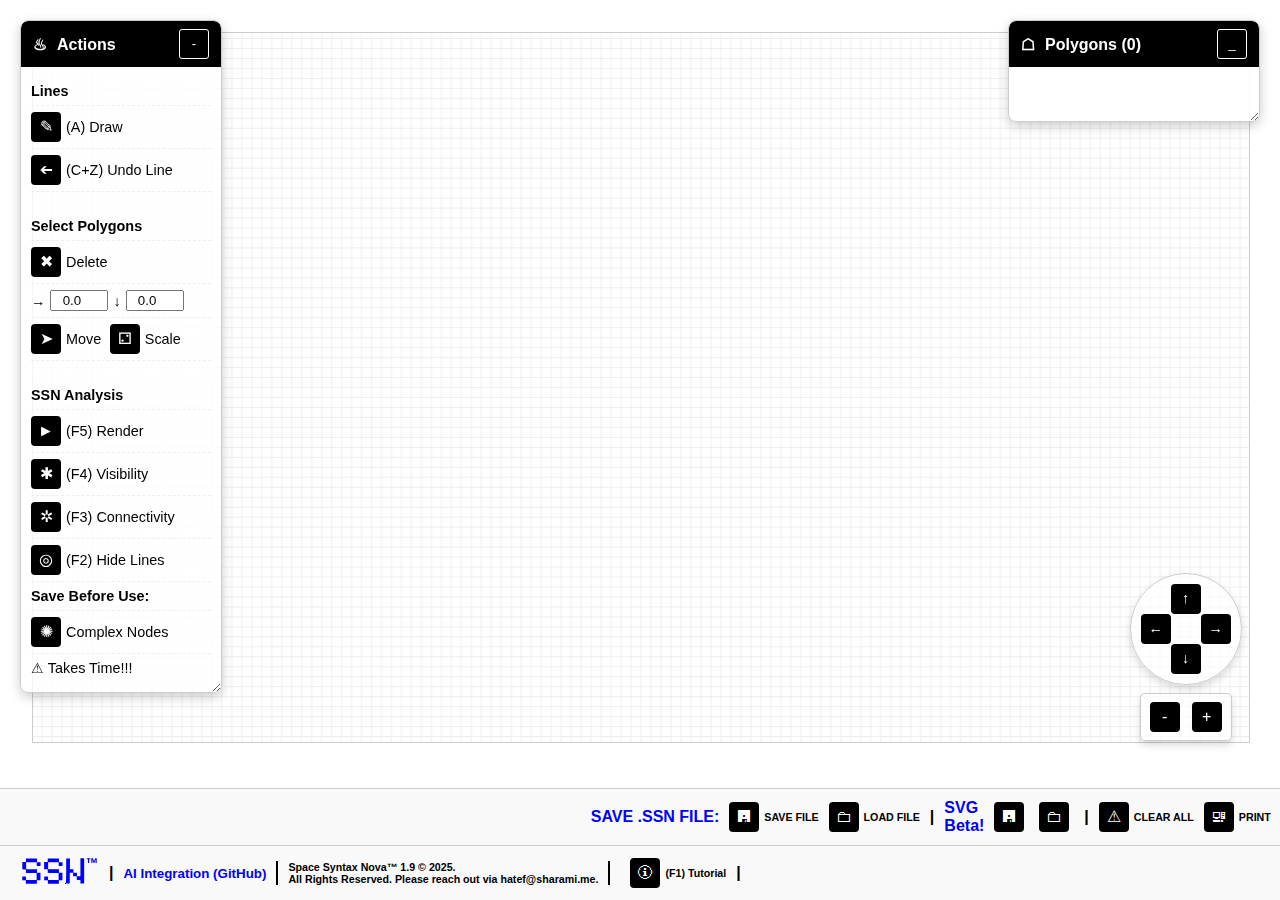
<file: SSN 1.9/index.html>
<!--
  Space Syntax Nova™ 1.9 © 2025
  Designed by Hatef Jafari Sharami. All Rights Reserved.

  This code is for scientific and academic purposes only. Commercial use is prohibited.
  Please attribute the source and designer when using.

  For inquiries, contact: hatef@sharami.me
-->

<!DOCTYPE html>
<html lang="en">
<head>
  <meta charset="UTF-8" />
  <meta name="viewport" content="width=device-width, initial-scale=1" />
  <title>Space Syntax Nova™ 1.9 © 2025</title>
      <link rel="stylesheet" href="css/styles.css"></head>
<body>

<div id="canvas-container">
  <canvas id="draw-canvas"></canvas>
<div id="pan-box">
  <button class="box-button" onclick="panCanvas(0, 20)">↑</button>
  <div style="display:flex; justify-content:space-between; width:100%;">
    <button class="box-button" onclick="panCanvas(20, 0)">←</button>
    <button class="box-button" onclick="panCanvas(-20, 0)">→</button>
  </div>
  <button class="box-button" onclick="panCanvas(0, -20)">↓</button>
</div>

<div id="zoom-box">
  <div style="display:flex; justify-content:space-between; width:80%;">
        <button class="box-button" onclick="zoomOut()"><icon>-</icon></button>
        <button class="box-button" onclick="zoomIn()"><icon>+</icon></button>
  </div>
</div>

</div>

<div id="polygon-list-box">
  <div id="polygon-list-header">
    <h3><icon style="padding-right:10px;">&#9750;</icon>Polygons <span id="polygon-count"></span></h3>
    <div class="header-buttons">
      <button id="minimize-polygon-list" class="control-button">_</button>
      </div>
  </div>
  <div id="polygon-list-content">
    <ul id="polygon-list">
      </ul>
  </div>
</div>

<div id="button-box">
  <div id="button-descriptions-header">
    <h3><icon style="padding-right:10px;">&#9832;</icon>Actions</h3>
    <div class="header-buttons">
      <button id="minimize-button-descriptions" class="control-button">-</button>
    </div>
  </div>
  <div id="button-descriptions-content">
    <ul id="descriptions-list">
      <li>
        <span style="font-weight: bold;">Lines</span>
      </li>
      <li>
        <button class="box-button" onclick="startDrawing()"><icon>&#9998;</icon></button><span>(A) Draw</span>
      </li>
      <li>
        <button class="box-button" onclick="undoLastPoint()"><icon style="rotate: 180deg">&#10132;</icon></button><span>(C+Z) Undo Line</span>
      </li>
      <li>
        <span style="font-weight: bold; padding-top: 20px;">Select Polygons</span>
      </li>
      <li>
        <button class="box-button" onclick="deleteSelectedPolygon()"><icon>&#10006;</icon></button><span>Delete</span>
      </li>
      <li>
        &#8594;<input type="number" id="moveX" value="0.0" step="0.1" style="width: 50px; text-align: center;">
        &#8595;<input type="number" id="moveY" value="0.0" step="0.1" style="width: 50px; text-align: center;">
      </li>
      <li>
        <button class="box-button" onclick="applyMoveToSelectedPolygons()"><icon>&#10148;</icon></button><span>Move</span>
        <button class="box-button" onclick="scaleSelectedPolygon()" style="margin-left:-20pt;"><icon>&#9857;</icon></button><span>Scale</span>
      </li>
      
      <li>
        <span style="font-weight: bold; padding-top: 20px;">SSN Analysis</span>
      </li>
      <li>
        <button class="box-button" onclick="renderAnalysis()"><icon>►</icon></button><span>(F5) Render</span>
      </li>
      <li>
        <button class="box-button" onclick="toggleVisibility()"><icon>&#10033;</icon></button><span>(F4) Visibility</span>
      </li>
      <li>
        <button class="box-button" onclick="toggleConnectivity()"><icon>&#10034;</icon></button><span>(F3) Connectivity</span>
      </li>
      <li>
        <button class="box-button" onclick="togglePolygonsVisibility()"><icon>◎</icon></button><span>(F2) Hide Lines</span>
      </li>
      <li>
        <span style="font-weight: bold;">Save Before Use:</span>
      </li>
      <li>
        <button class="box-button" onclick="generateConnections()"><icon>&#10042;</icon></button><span>Complex Nodes</span>
      </li>
      <li>
        <span>&#9888; Takes Time!!!</span>
      </li>
    </ul>
  </div>
</div>




<div id="controls" style="justify-content:right;"> 
        <span style="color:blue;"><b>SAVE .SSN FILE:</b></span>
        <button class="box-button" onclick="saveMap()"><icon>🖪</icon></button><span id="bt-tx">SAVE FILE</span>
        <button class="box-button" onclick="loadMap()"><icon>&#x1F5C0</icon></button><span id="bt-tx">LOAD FILE</span>
        <span><b>|</b></span>
        <span style="color:blue;"><b>SVG<br>Beta!</b></span>
        <button class="box-button" onclick="exportToSVG()"><icon>🖪</icon></button><span id="bt-tx"></span>
        <button class="box-button" onclick="importFromSVG()"><icon>&#x1F5C0</icon></button><span id="bt-tx"></span> 
        <span><b>|</b></span>
        <button class="box-button" onclick="clearAll()"><icon>&#9888;</icon></button><span id="bt-tx">CLEAR ALL</span>
        <button class="box-button" onclick="printPage()"><icon>&#128435;</icon></button><span id="bt-tx">PRINT</span> 
</div>
<div id="controls">
<a href="https://www.sharami.me/ssn" target="_blank">
<svg x="0px" y="0px" viewBox="0 0 92.7 35.2"" style="fill:#0000FF; height:30px; margin-left:10px;">
<g>
	<path class="st0" d="M54.2,17.8c0-4.7,0-9.4,0-14.1c0-0.8,0-0.8,0.8-0.8c1,0,1.9,0,2.9,0c0.7,0,0.7,0,0.7,0.7c0,3.7,0,7.4,0,11.1
		c0,0.7,0,0.7,0.7,0.7c0.9,0,1.8,0,2.7,0c0.7,0,0.7,0,0.7,0.8c0,0.9,0,1.8,0,2.7c0,0.7,0,0.7,0.7,0.7c1,0,1.9,0,2.9,0
		c0.6,0,0.6,0,0.6,0.6c0,1,0,1.9,0,2.9c0,0.7,0,0.7,0.7,0.7c0.9,0,1.8,0,2.7,0c0.4,0,0.6-0.1,0.6-0.6c0-0.3,0-0.6,0-0.9
		c0-6.2,0-12.5,0-18.7c0-0.9,0-0.9,0.8-0.9c1,0,2,0,2.9,0c0.6,0,0.6,0.1,0.7,0.6c0,0.6,0,1.2,0,1.8c0,8.8,0,17.6,0,26.4
		c0,0.8,0,0.8-0.8,0.8c-1,0-2,0-3,0c-0.6,0-0.6,0-0.6-0.6c0-1,0-1.9,0-2.9c0-0.7,0-0.7-0.8-0.7c-0.9,0-1.9,0-2.8,0
		c-0.6,0-0.7-0.1-0.7-0.7c0-0.9,0-1.8,0-2.7c0-0.8,0-0.8-0.8-0.8c-0.9,0-1.9,0-2.8,0c-0.6,0-0.7-0.1-0.7-0.7c0-1,0-2,0-2.9
		c0-0.6-0.1-0.6-0.6-0.6c-0.9,0-1.8,0-2.7,0c-0.5,0-0.6,0.1-0.6,0.6c0,1.1,0,2.3,0,3.4c0,2.6,0,5.2,0,7.8c0,0.8,0,0.8-0.9,0.8
		c-0.9,0-1.9,0-2.8,0c-0.8,0-0.8,0-0.8-0.8C54.2,27.1,54.2,22.5,54.2,17.8z"/>
	<path class="st0" d="M13.4,2.9c1.9,0,3.8,0,5.7,0c0.8,0,0.8,0,0.8,0.8c0,0.9,0,1.8,0,2.7c0,0.7,0,0.8,0.8,0.8c1,0,1.9,0,2.9,0
		c0.4,0,0.5,0.1,0.5,0.5c0,1.1,0,2.3,0,3.4c0,0.4-0.2,0.5-0.5,0.5c-1.1,0-2.2,0-3.4,0c-0.4,0-0.6-0.1-0.6-0.6c0-1,0-2,0-2.9
		c0-0.7,0-0.7-0.6-0.7c-3.7,0-7.5,0-11.2,0c-0.6,0-0.6,0-0.6,0.6c0,2.3,0,4.5,0,6.8c0,0.8,0,0.8,0.8,0.8c3.6,0,7.1,0,10.7,0
		c0.2,0,0.4,0,0.6,0c0.6,0,0.6,0.1,0.6,0.7c0,1,0,2,0,2.9c0,0.6,0,0.6,0.6,0.6c1,0,2,0,2.9,0c0.6,0,0.6,0,0.6,0.6c0,2.5,0,5,0,7.5
		c0,0.6,0,0.6-0.6,0.6c-1,0-1.9,0-2.9,0c-0.7,0-0.7,0-0.7,0.8c0,0.9,0,1.9,0,2.8c0,0.6,0,0.6-0.6,0.6c-1.4,0-2.8,0-4.1,0
		c-2.5,0-4.9,0-7.4,0c-0.8,0-0.8,0-0.8-0.8c0-0.9,0-1.9,0-2.8c0-0.4-0.2-0.6-0.6-0.6c-1,0-2.1,0-3.1,0c-0.4,0-0.6-0.1-0.6-0.6
		c0-1.1,0-2.2,0-3.3c0-0.4,0.1-0.6,0.6-0.6c1.1,0,2.2,0,3.3,0c0.5,0,0.6,0.2,0.6,0.6c0,1,0,2,0,2.9c0,0.6,0,0.6,0.6,0.6
		c3.7,0,7.5,0,11.2,0c0.6,0,0.6,0,0.6-0.6c0-2.3,0-4.6,0-6.9c0-0.7,0-0.7-0.8-0.7c-3.5,0-7.1,0-10.6,0C6.8,20,7,20,7,18.7
		c0-0.8,0-1.6,0-2.4c0-0.4-0.2-0.6-0.6-0.6c-1,0-1.9,0-2.9,0c-0.8,0-0.8,0-0.8-0.7c0-2.4,0-4.8,0-7.2c0-0.7,0-0.7,0.7-0.7
		c1,0,1.9,0,2.9,0C7,7.1,7,7.1,7,6.5c0-1,0-1.9,0-2.9c0-0.7,0-0.7,0.7-0.7C9.6,2.9,11.5,2.9,13.4,2.9C13.4,2.9,13.4,2.9,13.4,2.9z"
		/>
	<path class="st0" d="M39.2,2.9c1.9,0,3.8,0,5.7,0c0.8,0,0.8,0,0.8,0.8c0,0.9,0,1.8,0,2.7c0,0.7,0,0.8,0.8,0.8c1,0,1.9,0,2.9,0
		c0.4,0,0.5,0.1,0.5,0.5c0,1.1,0,2.3,0,3.4c0,0.4-0.2,0.5-0.5,0.5c-1.1,0-2.2,0-3.4,0c-0.4,0-0.6-0.1-0.6-0.6c0-1,0-2,0-2.9
		c0-0.7,0-0.7-0.6-0.7c-3.7,0-7.5,0-11.2,0c-0.6,0-0.6,0-0.6,0.6c0,2.3,0,4.5,0,6.8c0,0.8,0,0.8,0.8,0.8c3.6,0,7.1,0,10.7,0
		c0.2,0,0.4,0,0.6,0c0.6,0,0.6,0.1,0.6,0.7c0,1,0,2,0,2.9c0,0.6,0,0.6,0.6,0.6c1,0,2,0,2.9,0c0.6,0,0.6,0,0.6,0.6c0,2.5,0,5,0,7.5
		c0,0.6,0,0.6-0.6,0.6c-1,0-1.9,0-2.9,0c-0.7,0-0.7,0-0.7,0.8c0,0.9,0,1.9,0,2.8c0,0.6,0,0.6-0.6,0.6c-1.4,0-2.8,0-4.1,0
		c-2.5,0-4.9,0-7.4,0c-0.8,0-0.8,0-0.8-0.8c0-0.9,0-1.9,0-2.8c0-0.4-0.2-0.6-0.6-0.6c-1,0-2.1,0-3.1,0c-0.4,0-0.6-0.1-0.6-0.6
		c0-1.1,0-2.2,0-3.3c0-0.4,0.1-0.6,0.6-0.6c1.1,0,2.2,0,3.3,0c0.5,0,0.6,0.2,0.6,0.6c0,1,0,2,0,2.9c0,0.6,0,0.6,0.6,0.6
		c3.7,0,7.5,0,11.2,0c0.6,0,0.6,0,0.6-0.6c0-2.3,0-4.6,0-6.9c0-0.7,0-0.7-0.8-0.7c-3.5,0-7.1,0-10.6,0c-1.5,0-1.3,0-1.3-1.3
		c0-0.8,0-1.6,0-2.4c0-0.4-0.2-0.6-0.6-0.6c-1,0-1.9,0-2.9,0c-0.8,0-0.8,0-0.8-0.7c0-2.4,0-4.8,0-7.2c0-0.7,0-0.7,0.7-0.7
		c1,0,1.9,0,2.9,0c0.6,0,0.6,0,0.6-0.6c0-1,0-1.9,0-2.9c0-0.7,0-0.7,0.7-0.7C35.3,2.9,37.2,2.9,39.2,2.9C39.2,2.9,39.2,2.9,39.2,2.9
		z"/>
	<path class="st0" d="M81.2,3.7v4.5h-1.4V3.7h-1.6V2.6h4.5v1.1H81.2z M88.7,8.2V4.2h0l-1.4,3.9h-0.9l-1.4-3.9h0v3.9h-1.3V2.6h1.8
		l1.4,3.7l1.4-3.7H90v5.6H88.7z"/>
</g>
</svg></a>
<span><b>|</b></span>
<a href="https://github.com/catsyntax/SpaceSyntaxNova/" target="_blank"><span style="color:blue; font-size:10pt; font-weight:bold;">AI Integration (GitHub)</span></a>
<span id="copyright">Space Syntax Nova™ 1.9 © 2025.
  </br> All Rights Reserved. Please reach out via hatef@<a href="https://www.sharami.me/" target="_blank">sharami.me</a>.</span>
  <button class="box-button" onclick="showTutorialStep(1)" style="margin-left:10px;" alt="F1"><icon>&#x1F6C8;</icon></button><span id="bt-tx">(F1) Tutorial</span>
  <span><b>|</b></span>
  <span id="stats-display"></span><br>
</div>



<div id="tutorial-overlay" class="tutorial-overlay">
  <div id="tutorial-step-1" class="tutorial-step">
    <div class="tutorial-cutout-container top-left">
      <div class="tutorial-cutout circle-cutout"></div>
    </div>
    <div class="tutorial-description-box bottom-left-description">
      <h1>Start drawing and then analyzing from here!</h1>
      <h6>This area contains your primary drawing and editing tools, and perform spatial analysis.</h6>
      <button class="tutorial-ok-button" onclick="nextTutorialStep(2)">OKAY!</button>
    </div>
  </div>

  <div id="tutorial-step-2" class="tutorial-step hidden">
    <div class="tutorial-cutout-container center">
      <div class="tutorial-cutout circle-cutout"></div>
    </div>
    <div class="tutorial-description-box center-description">
      <h1>This is your drawing canvas!</h1>
      <h6>You can draw, pan, and zoom your spatial layouts here.</h6>
      <button class="tutorial-ok-button" onclick="nextTutorialStep(3)">OKAY!</button>
    </div>
  </div>
  <div id="tutorial-step-3" class="tutorial-step hidden">
    <div class="tutorial-cutout-container top-right">
      <div class="tutorial-cutout circle-cutout"></div>
    </div>
    <div class="tutorial-description-box bottom-right-description">
      <h1>Your Polygon List!</h1>
      <h6>Here you can see all drawn polygons and delete them directly.</h6>
      <button class="tutorial-ok-button" onclick="nextTutorialStep(4)">GOT IT!</button>
    </div>
  </div>

  <div id="tutorial-step-4" class="tutorial-step hidden">
    <div class="tutorial-cutout-container bottom-right">
      <div class="tutorial-cutout circle-cutout"></div>
    </div>
    <div class="tutorial-description-box top-description">
      <h1>Manage your file from this toolbar!</h1>
      <h6>These buttons allow you to Save/Load maps, clear the drawer, Import/Export SVG, and print them.</h6>
      <button class="tutorial-ok-button" onclick="endTutorial()">PERFECT!</button>
    </div>
  </div>
</div>

    <script src="js/draw1.js"></script>
    <script src="js/analysis.js"></script>
    <script src="js/render.js"></script>
    <script src="js/complexnods.js"></script>
    <script src="js/draw2.js"></script>
    <script src="js/polygonbox.js"></script>
    <script src="js/actionbox.js"></script>
    <script src="js/tutorial.js"></script>
    <script src="js/svg.js"></script>
    <script src="js/keyboards.js"></script>
    
</body>
</html>
</file>
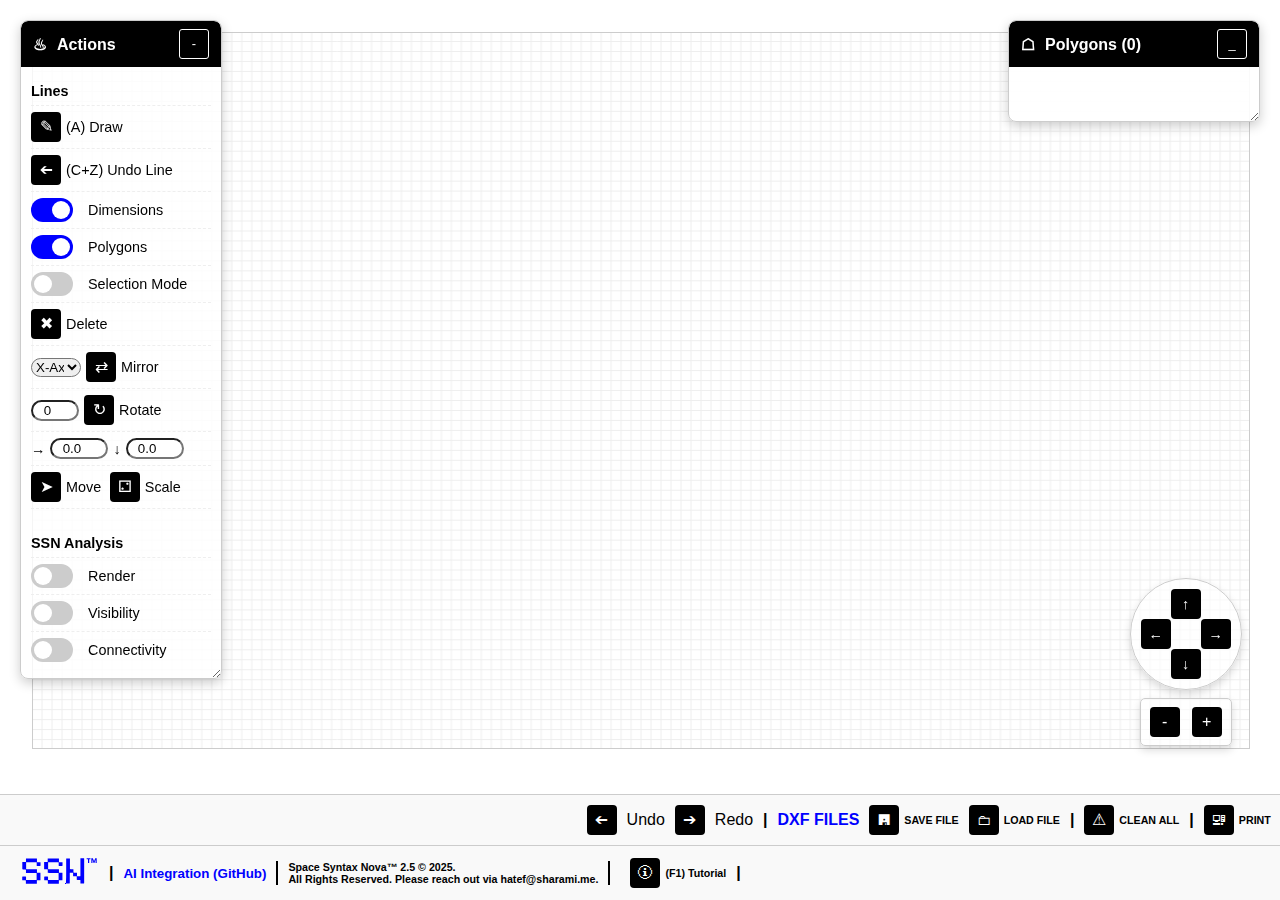
<file: SSN 2.5/index.html>
<!--
  Space Syntax Nova™ 2.5 © 2025
  Designed by Hatef Jafari Sharami. All Rights Reserved.

  This code is for scientific and academic purposes only. Commercial use is prohibited.
  Please attribute the source and designer when using.

  For inquiries, contact: hatef@sharami.me
-->

<!DOCTYPE html>
<html lang="en">
<head>
  <meta charset="UTF-8" />
  <meta name="viewport" content="width=device-width, initial-scale=1" />
  <title>Space Syntax Nova™ 2.5 © 2025</title>
      <link rel="stylesheet" href="css/styles.css">
</head>
<body>

<div id="canvas-container">
  <canvas id="draw-canvas"></canvas>
<div id="pan-box">
  <button class="box-button" onclick="panCanvas(0, 20)">↑</button>
  <div style="display:flex; justify-content:space-between; width:100%;">
    <button class="box-button" onclick="panCanvas(20, 0)">←</button>
    <button class="box-button" onclick="panCanvas(-20, 0)">→</button>
  </div>
  <button class="box-button" onclick="panCanvas(0, -20)">↓</button>
</div>
<div id="zoom-box">
  <div style="display:flex; justify-content:space-between; width:80%;">
        <button class="box-button" onclick="zoomOut()"><icon>-</icon></button>
        <button class="box-button" onclick="zoomIn()"><icon>+</icon></button>
  </div>
</div>

</div>

<div id="polygon-list-box">
  <div id="polygon-list-header">
    <h3><icon style="padding-right:10px;">&#9750;</icon>Polygons <span id="polygon-count"></span></h3>
    <div class="header-buttons">
      <button id="minimize-polygon-list" class="control-button">_</button>
      </div>
  </div>
  <div id="polygon-list-content">
    <ul id="polygon-list">
      </ul>
  </div>
</div>

<div id="button-box">
  <div id="button-descriptions-header">
    <h3><icon style="padding-right:10px;">&#9832;</icon>Actions</h3>
    <div class="header-buttons">
      <button id="minimize-button-descriptions" class="control-button">-</button>
    </div>
  </div>
  <div id="button-descriptions-content">
    <ul id="descriptions-list">
      <li>
        <span style="font-weight: bold;">Lines</span>
      </li>
      <li>
        <button class="box-button" onclick="startDrawing()"><icon>&#9998;</icon></button><span>(A) Draw</span>
      </li>
      <li>
        <button class="box-button" onclick="undoLastPoint()"><icon style="rotate: 180deg">&#10132;</icon></button><span>(C+Z) Undo Line</span>
      </li>
      <li>
        <label class="switch"><input type="checkbox" checked onchange="toggleLengthsVisibility()"><span class="slider"></span></label>
        <span>Dimensions</span>
      </li>
      <li>
        <label class="switch"><input type="checkbox" checked onchange="togglePolygonsVisibility()"><span class="slider"></span></label>
        <span>Polygons</span>
      </li>
      <li>
        <label class="switch"><input type="checkbox" onchange="toggleSelectionMode()"><span class="slider"></span></label>
        <span>Selection Mode</span>
      </li>
      <li>
        <button class="box-button" onclick="deleteSelectedPolygon()"><icon>&#10006;</icon></button><span>Delete</span>
      </li>
      <li>
        <select id="mirrorAxis" style="width: 50px; text-align: center; border-radius: 15px;">
          <option value="x">X-Axis</option>
          <option value="y">Y-Axis</option>
        </select>
        <button class="box-button" onclick="mirrorSelectedPolygons()"><icon>&#8644;</icon></button><span>Mirror</span>
      </li>
      <li>
        <input type="number" id="rotateAngle" value="0" step="1" style="width: 40px; text-align: center; border-radius: 15px;">
        <button class="box-button" onclick="rotateSelectedPolygons()"><icon>&#8635;</icon></button><span>Rotate</span>
      </li>
      <li>
        &#8594;<input type="number" id="moveX" value="0.0" step="0.1" style="width: 50px; text-align: center; border-radius: 15px;">
        &#8595;<input type="number" id="moveY" value="0.0" step="0.1" style="width: 50px; text-align: center; border-radius: 15px;">
      </li>
      <li>
        <button class="box-button" onclick="applyMoveToSelectedPolygons()"><icon>&#10148;</icon></button><span>Move</span>
        <button class="box-button" onclick="scaleSelectedPolygon()" style="margin-left:-20pt;"><icon>&#9857;</icon></button><span>Scale</span>
      </li>
      <li>
        <span style="font-weight: bold; padding-top: 20px;">SSN Analysis</span>
      </li>
      <li>
        <label class="switch"><input type="checkbox" onchange="renderAnalysis()"><span class="slider"></span></label>
        <span>Render</span>
      </li>
      <li>
        <label class="switch"><input type="checkbox" onchange="toggleVisibility()"><span class="slider"></span></label>
        <span>Visibility</span>
      </li>
      <li>
        <label class="switch"><input type="checkbox" onchange="toggleConnectivity()"><span class="slider"></span></label>
        <span>Connectivity</span>
      </li>
      <!--
      <li>
        <span style="font-weight: bold;">Save Before Use:</span>
      </li>
      <li>
        <button class="box-button" onclick="generateConnections()"><icon>&#10042;</icon></button><span>Complex Nodes</span>
      </li>
      <li>
        <span>&#9888; Takes Time!!!</span>
        -->
      </li>
    </ul>
  </div>
</div>




<div id="controls" style="justify-content:right;"> 
        <button class="box-button" onclick="undoGlobalAction()"><icon style="rotate: 180deg">&#10132;</icon></button><span>Undo</span>
        <button class="box-button" onclick="redoGlobalAction()"><icon>&#10132;</icon></button><span>Redo</span>
        <span><b>|</b></span>
        <span style="color:blue;"><b>DXF FILES</b></span>
        <button class="box-button" onclick="exportToDXF()">🖪</button><span id="bt-tx">SAVE FILE</span>
        <button class="box-button" onclick="importFromDXF()">&#x1F5C0</button><span id="bt-tx">LOAD FILE</span>
        <span><b>|</b></span>
        <button class="box-button" onclick="clearAll()"><icon>&#9888;</icon></button><span id="bt-tx">CLEAN ALL</span>
        <span><b>|</b></span>
        <button class="box-button" onclick="printPage()"><icon>&#128435;</icon></button><span id="bt-tx">PRINT</span> 
</div>
<div id="controls">
<a href="https://www.sharami.me/ssn" target="_blank">
<svg x="0px" y="0px" viewBox="0 0 92.7 35.2"" style="fill:#0000FF; height:30px; margin-left:10px;">
<g>
	<path class="st0" d="M54.2,17.8c0-4.7,0-9.4,0-14.1c0-0.8,0-0.8,0.8-0.8c1,0,1.9,0,2.9,0c0.7,0,0.7,0,0.7,0.7c0,3.7,0,7.4,0,11.1
		c0,0.7,0,0.7,0.7,0.7c0.9,0,1.8,0,2.7,0c0.7,0,0.7,0,0.7,0.8c0,0.9,0,1.8,0,2.7c0,0.7,0,0.7,0.7,0.7c1,0,1.9,0,2.9,0
		c0.6,0,0.6,0,0.6,0.6c0,1,0,1.9,0,2.9c0,0.7,0,0.7,0.7,0.7c0.9,0,1.8,0,2.7,0c0.4,0,0.6-0.1,0.6-0.6c0-0.3,0-0.6,0-0.9
		c0-6.2,0-12.5,0-18.7c0-0.9,0-0.9,0.8-0.9c1,0,2,0,2.9,0c0.6,0,0.6,0.1,0.7,0.6c0,0.6,0,1.2,0,1.8c0,8.8,0,17.6,0,26.4
		c0,0.8,0,0.8-0.8,0.8c-1,0-2,0-3,0c-0.6,0-0.6,0-0.6-0.6c0-1,0-1.9,0-2.9c0-0.7,0-0.7-0.8-0.7c-0.9,0-1.9,0-2.8,0
		c-0.6,0-0.7-0.1-0.7-0.7c0-0.9,0-1.8,0-2.7c0-0.8,0-0.8-0.8-0.8c-0.9,0-1.9,0-2.8,0c-0.6,0-0.7-0.1-0.7-0.7c0-1,0-2,0-2.9
		c0-0.6-0.1-0.6-0.6-0.6c-0.9,0-1.8,0-2.7,0c-0.5,0-0.6,0.1-0.6,0.6c0,1.1,0,2.3,0,3.4c0,2.6,0,5.2,0,7.8c0,0.8,0,0.8-0.9,0.8
		c-0.9,0-1.9,0-2.8,0c-0.8,0-0.8,0-0.8-0.8C54.2,27.1,54.2,22.5,54.2,17.8z"/>
	<path class="st0" d="M13.4,2.9c1.9,0,3.8,0,5.7,0c0.8,0,0.8,0,0.8,0.8c0,0.9,0,1.8,0,2.7c0,0.7,0,0.8,0.8,0.8c1,0,1.9,0,2.9,0
		c0.4,0,0.5,0.1,0.5,0.5c0,1.1,0,2.3,0,3.4c0,0.4-0.2,0.5-0.5,0.5c-1.1,0-2.2,0-3.4,0c-0.4,0-0.6-0.1-0.6-0.6c0-1,0-2,0-2.9
		c0-0.7,0-0.7-0.6-0.7c-3.7,0-7.5,0-11.2,0c-0.6,0-0.6,0-0.6,0.6c0,2.3,0,4.5,0,6.8c0,0.8,0,0.8,0.8,0.8c3.6,0,7.1,0,10.7,0
		c0.2,0,0.4,0,0.6,0c0.6,0,0.6,0.1,0.6,0.7c0,1,0,2,0,2.9c0,0.6,0,0.6,0.6,0.6c1,0,2,0,2.9,0c0.6,0,0.6,0,0.6,0.6c0,2.5,0,5,0,7.5
		c0,0.6,0,0.6-0.6,0.6c-1,0-1.9,0-2.9,0c-0.7,0-0.7,0-0.7,0.8c0,0.9,0,1.9,0,2.8c0,0.6,0,0.6-0.6,0.6c-1.4,0-2.8,0-4.1,0
		c-2.5,0-4.9,0-7.4,0c-0.8,0-0.8,0-0.8-0.8c0-0.9,0-1.9,0-2.8c0-0.4-0.2-0.6-0.6-0.6c-1,0-2.1,0-3.1,0c-0.4,0-0.6-0.1-0.6-0.6
		c0-1.1,0-2.2,0-3.3c0-0.4,0.1-0.6,0.6-0.6c1.1,0,2.2,0,3.3,0c0.5,0,0.6,0.2,0.6,0.6c0,1,0,2,0,2.9c0,0.6,0,0.6,0.6,0.6
		c3.7,0,7.5,0,11.2,0c0.6,0,0.6,0,0.6-0.6c0-2.3,0-4.6,0-6.9c0-0.7,0-0.7-0.8-0.7c-3.5,0-7.1,0-10.6,0C6.8,20,7,20,7,18.7
		c0-0.8,0-1.6,0-2.4c0-0.4-0.2-0.6-0.6-0.6c-1,0-1.9,0-2.9,0c-0.8,0-0.8,0-0.8-0.7c0-2.4,0-4.8,0-7.2c0-0.7,0-0.7,0.7-0.7
		c1,0,1.9,0,2.9,0C7,7.1,7,7.1,7,6.5c0-1,0-1.9,0-2.9c0-0.7,0-0.7,0.7-0.7C9.6,2.9,11.5,2.9,13.4,2.9C13.4,2.9,13.4,2.9,13.4,2.9z"
		/>
	<path class="st0" d="M39.2,2.9c1.9,0,3.8,0,5.7,0c0.8,0,0.8,0,0.8,0.8c0,0.9,0,1.8,0,2.7c0,0.7,0,0.8,0.8,0.8c1,0,1.9,0,2.9,0
		c0.4,0,0.5,0.1,0.5,0.5c0,1.1,0,2.3,0,3.4c0,0.4-0.2,0.5-0.5,0.5c-1.1,0-2.2,0-3.4,0c-0.4,0-0.6-0.1-0.6-0.6c0-1,0-2,0-2.9
		c0-0.7,0-0.7-0.6-0.7c-3.7,0-7.5,0-11.2,0c-0.6,0-0.6,0-0.6,0.6c0,2.3,0,4.5,0,6.8c0,0.8,0,0.8,0.8,0.8c3.6,0,7.1,0,10.7,0
		c0.2,0,0.4,0,0.6,0c0.6,0,0.6,0.1,0.6,0.7c0,1,0,2,0,2.9c0,0.6,0,0.6,0.6,0.6c1,0,2,0,2.9,0c0.6,0,0.6,0,0.6,0.6c0,2.5,0,5,0,7.5
		c0,0.6,0,0.6-0.6,0.6c-1,0-1.9,0-2.9,0c-0.7,0-0.7,0-0.7,0.8c0,0.9,0,1.9,0,2.8c0,0.6,0,0.6-0.6,0.6c-1.4,0-2.8,0-4.1,0
		c-2.5,0-4.9,0-7.4,0c-0.8,0-0.8,0-0.8-0.8c0-0.9,0-1.9,0-2.8c0-0.4-0.2-0.6-0.6-0.6c-1,0-2.1,0-3.1,0c-0.4,0-0.6-0.1-0.6-0.6
		c0-1.1,0-2.2,0-3.3c0-0.4,0.1-0.6,0.6-0.6c1.1,0,2.2,0,3.3,0c0.5,0,0.6,0.2,0.6,0.6c0,1,0,2,0,2.9c0,0.6,0,0.6,0.6,0.6
		c3.7,0,7.5,0,11.2,0c0.6,0,0.6,0,0.6-0.6c0-2.3,0-4.6,0-6.9c0-0.7,0-0.7-0.8-0.7c-3.5,0-7.1,0-10.6,0c-1.5,0-1.3,0-1.3-1.3
		c0-0.8,0-1.6,0-2.4c0-0.4-0.2-0.6-0.6-0.6c-1,0-1.9,0-2.9,0c-0.8,0-0.8,0-0.8-0.7c0-2.4,0-4.8,0-7.2c0-0.7,0-0.7,0.7-0.7
		c1,0,1.9,0,2.9,0c0.6,0,0.6,0,0.6-0.6c0-1,0-1.9,0-2.9c0-0.7,0-0.7,0.7-0.7C35.3,2.9,37.2,2.9,39.2,2.9C39.2,2.9,39.2,2.9,39.2,2.9
		z"/>
	<path class="st0" d="M81.2,3.7v4.5h-1.4V3.7h-1.6V2.6h4.5v1.1H81.2z M88.7,8.2V4.2h0l-1.4,3.9h-0.9l-1.4-3.9h0v3.9h-1.3V2.6h1.8
		l1.4,3.7l1.4-3.7H90v5.6H88.7z"/>
</g>
</svg></a>
<span><b>|</b></span>
<a href="https://github.com/catsyntax/SpaceSyntaxNova/" target="_blank"><span style="color:blue; font-size:10pt; font-weight:bold;">AI Integration (GitHub)</span></a>
<span id="copyright">Space Syntax Nova™ 2.5 © 2025.
  </br> All Rights Reserved. Please reach out via hatef@<a href="https://www.sharami.me/" target="_blank">sharami.me</a>.</span>
  <button class="box-button" onclick="showTutorialStep(1)" style="margin-left:10px;" alt="F1"><icon>&#x1F6C8;</icon></button><span id="bt-tx">(F1) Tutorial</span>
  <span><b>|</b></span>
  <span id="stats-display"></span><br>
</div>



<div id="tutorial-overlay" class="tutorial-overlay">
  <div id="tutorial-step-1" class="tutorial-step">
    <div class="tutorial-cutout-container top-left">
      <div class="tutorial-cutout circle-cutout"></div>
    </div>
    <div class="tutorial-description-box bottom-left-description">
      <h1>Start drawing and then analyzing from here!</h1>
      <h6>This area contains your primary drawing and editing tools, and perform spatial analysis.</h6>
      <button class="tutorial-ok-button" onclick="nextTutorialStep(2)">OKAY!</button>
    </div>
  </div>

  <div id="tutorial-step-2" class="tutorial-step hidden">
    <div class="tutorial-cutout-container center">
      <div class="tutorial-cutout circle-cutout"></div>
    </div>
    <div class="tutorial-description-box center-description">
      <h1>This is your drawing canvas!</h1>
      <h6>You can draw, pan, and zoom your spatial layouts here.</h6>
      <button class="tutorial-ok-button" onclick="nextTutorialStep(3)">OKAY!</button>
    </div>
  </div>
  <div id="tutorial-step-3" class="tutorial-step hidden">
    <div class="tutorial-cutout-container top-right">
      <div class="tutorial-cutout circle-cutout"></div>
    </div>
    <div class="tutorial-description-box bottom-right-description">
      <h1>Your Polygon List!</h1>
      <h6>Here you can see all drawn polygons, select them by holding the shift key, and delete them directly.</h6>
      <button class="tutorial-ok-button" onclick="nextTutorialStep(4)">GOT IT!</button>
    </div>
  </div>

  <div id="tutorial-step-4" class="tutorial-step hidden">
    <div class="tutorial-cutout-container bottom-right">
      <div class="tutorial-cutout circle-cutout"></div>
    </div>
    <div class="tutorial-description-box top-description">
      <h1>Manage your file from this toolbar!</h1>
      <h6>These buttons allow you to Save/Load maps, clear the drawer, Import/Export SVG, and print them.</h6>
      <button class="tutorial-ok-button" onclick="endTutorial()">PERFECT!</button>
    </div>
  </div>
</div>

    <script src="js/draw.js"></script>
    <script src="js/analysis.js"></script>
    <script src="js/render.js"></script>
    <script src="js/complexnods.js"></script>
    <script src="js/dxf-parser.min.js"></script>
    <script src="js/dxf.js"></script>
    <script src="js/polygonbox.js"></script>
    <script src="js/actionbox.js"></script>
    <script src="js/tutorial.js"></script>
    <script src="js/keyboards.js"></script>
    
</body>
</html>
</file>
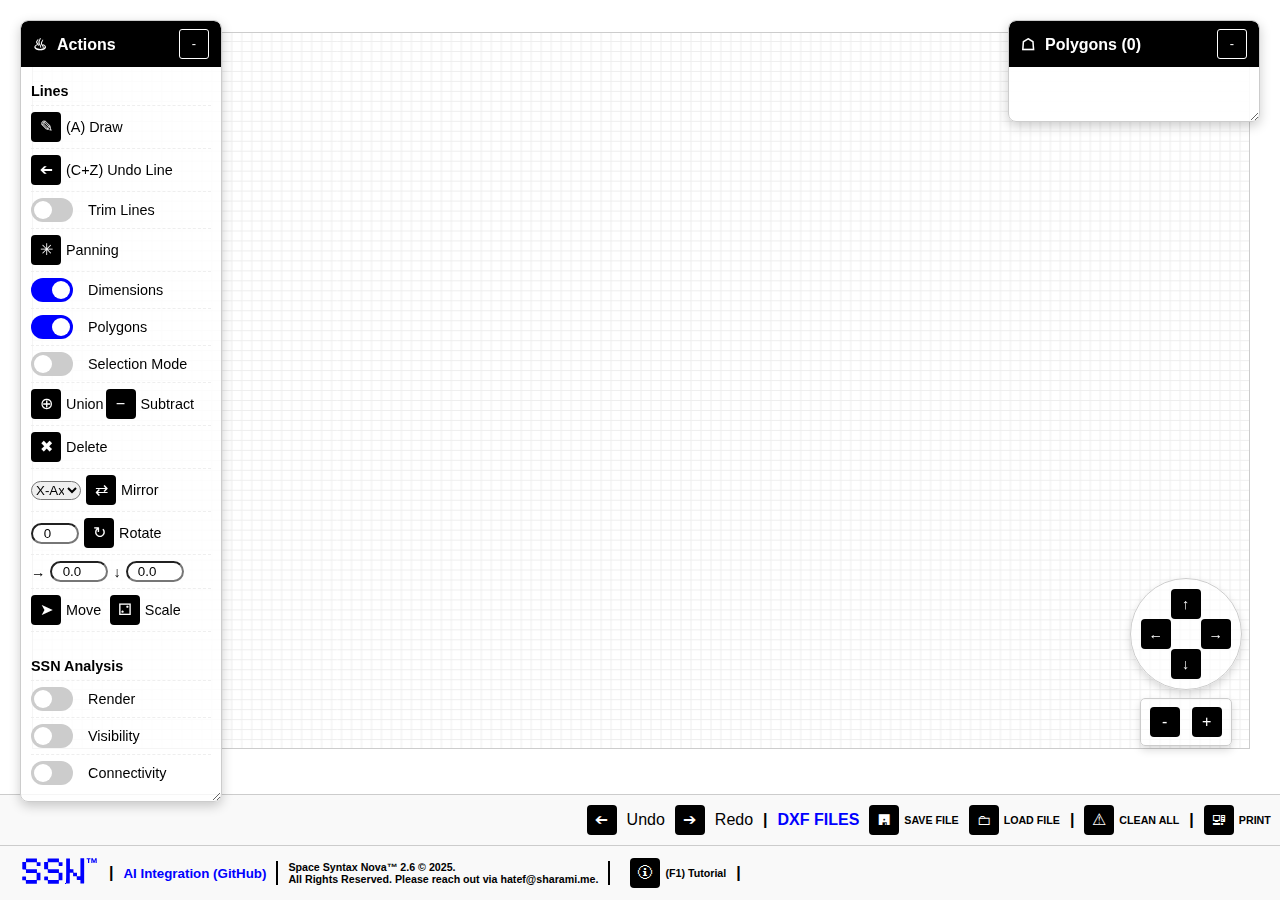
<file: SSN 2.6/index.html>
<!--
  Space Syntax Nova™ 2.6 © 2025
  Designed by Hatef Jafari Sharami. All Rights Reserved.

  This code is for scientific and academic purposes only. Commercial use is prohibited.
  Please attribute the source and designer when using.

  For inquiries, contact: hatef@sharami.me
-->

<!DOCTYPE html>
<html lang="en">
<head>
  <meta charset="UTF-8" />
  <meta name="viewport" content="width=device-width, initial-scale=1" />
  <title>Space Syntax Nova™ 2.6 © 2025</title>
      <link rel="stylesheet" href="css/styles.css">
</head>
<body>

<div id="canvas-container">
  <canvas id="draw-canvas"></canvas>
<div id="pan-box">
  <button class="box-button" onclick="panCanvas(0, 20)">↑</button>
  <div style="display:flex; justify-content:space-between; width:100%;">
    <button class="box-button" onclick="panCanvas(20, 0)">←</button>
    <button class="box-button" onclick="panCanvas(-20, 0)">→</button>
  </div>
  <button class="box-button" onclick="panCanvas(0, -20)">↓</button>
</div>
<div id="zoom-box">
  <div style="display:flex; justify-content:space-between; width:80%;">
        <button class="box-button" onclick="zoomOut()"><icon>-</icon></button>
        <button class="box-button" onclick="zoomIn()"><icon>+</icon></button>
  </div>
</div>

</div>

<div id="polygon-list-box">
  <div id="polygon-list-header">
    <h3><icon style="padding-right:10px;">&#9750;</icon>Polygons <span id="polygon-count"></span></h3>
    <div class="header-buttons">
      <button id="minimize-polygon-list" class="control-button">-</button>
      </div>
  </div>
  <div id="polygon-list-content">
    <ul id="polygon-list">
      </ul>
  </div>
</div>

<div id="button-box">
  <div id="button-descriptions-header">
    <h3><icon style="padding-right:10px;">&#9832;</icon>Actions</h3>
    <div class="header-buttons">
      <button id="minimize-button-descriptions" class="control-button">-</button>
    </div>
  </div>
  <div id="button-descriptions-content">
    <ul id="descriptions-list">
      <li>
        <span style="font-weight: bold;">Lines</span>
      </li>
      <li>
        <button class="box-button" onclick="startDrawing()"><icon>&#9998;</icon></button><span>(A) Draw</span>
      </li>
      <li>
        <button class="box-button" onclick="undoLastPoint()"><icon style="rotate: 180deg">&#10132;</icon></button><span>(C+Z) Undo Line</span>
      </li>
      <li>
        <label class="switch"><input type="checkbox" onchange="toggleTrimMode()"><span class="slider"></span></label><span>Trim Lines</span>
      </li>
      <li>
        <button class="box-button" onclick="enableGrabMode()"><icon>&#10035;</icon></button><span>Panning</span>
      </li>
      <li>
        <label class="switch"><input type="checkbox" checked onchange="toggleLengthsVisibility()"><span class="slider"></span></label>
        <span>Dimensions</span>
      </li>
      <li>
        <label class="switch"><input type="checkbox" checked onchange="togglePolygonsVisibility()"><span class="slider"></span></label>
        <span>Polygons</span>
      </li>
      <li>
        <label class="switch"><input type="checkbox" onchange="toggleSelectionMode()"><span class="slider"></span></label>
        <span>Selection Mode</span>
      </li>
      <li>
        <button class="box-button" onclick="unionSelectedPolygons()"><icon>&#8853;</icon></button><span>Union</span>
        <button class="box-button" onclick="subtractSelectedPolygons()" style="margin-left:-15pt;"><icon>&#8722;</icon></button><span>Subtract</span>
     </li>
     <li>
        <button class="box-button" onclick="deleteSelectedPolygon()"><icon>&#10006;</icon></button><span>Delete</span>
      </li>
      <li>
        <select id="mirrorAxis" style="width: 50px; text-align: center; border-radius: 15px;">
          <option value="x">X-Axis</option>
          <option value="y">Y-Axis</option>
        </select>
        <button class="box-button" onclick="mirrorSelectedPolygons()"><icon>&#8644;</icon></button><span>Mirror</span>
      </li>
      <li>
        <input type="number" id="rotateAngle" value="0" step="1" style="width: 40px; text-align: center; border-radius: 15px;">
        <button class="box-button" onclick="rotateSelectedPolygons()"><icon>&#8635;</icon></button><span>Rotate</span>
      </li>
      <li>
        &#8594;<input type="number" id="moveX" value="0.0" step="0.1" style="width: 50px; text-align: center; border-radius: 15px;">
        &#8595;<input type="number" id="moveY" value="0.0" step="0.1" style="width: 50px; text-align: center; border-radius: 15px;">
      </li>
      <li>
        <button class="box-button" onclick="applyMoveToSelectedPolygons()"><icon>&#10148;</icon></button><span>Move</span>
        <button class="box-button" onclick="scaleSelectedPolygon()" style="margin-left:-20pt;"><icon>&#9857;</icon></button><span>Scale</span>
      </li>
      <li>
        <span style="font-weight: bold; padding-top: 20px;">SSN Analysis</span>
      </li>
      <li>
        <label class="switch"><input type="checkbox" onchange="renderAnalysis()"><span class="slider"></span></label>
        <span>Render</span>
      </li>
      <li>
        <label class="switch"><input type="checkbox" onchange="toggleVisibility()"><span class="slider"></span></label>
        <span>Visibility</span>
      </li>
      <li>
        <label class="switch"><input type="checkbox" onchange="toggleConnectivity()"><span class="slider"></span></label>
        <span>Connectivity</span>
      </li>
      <!--
      <li>
        <span style="font-weight: bold;">Save Before Use:</span>
      </li>
      <li>
        <button class="box-button" onclick="generateConnections()"><icon>&#10042;</icon></button><span>Complex Nodes</span>
      </li>
      <li>
        <span>&#9888; Takes Time!!!</span>
        -->
      </li>
    </ul>
  </div>
</div>




<div id="controls" style="justify-content:right;"> 
        <button class="box-button" onclick="undoGlobalAction()"><icon style="rotate: 180deg">&#10132;</icon></button><span>Undo</span>
        <button class="box-button" onclick="redoGlobalAction()"><icon>&#10132;</icon></button><span>Redo</span>
        <span><b>|</b></span>
        <span style="color:blue;"><b>DXF FILES</b></span>
        <button class="box-button" onclick="exportToDXF()">🖪</button><span id="bt-tx">SAVE FILE</span>
        <button class="box-button" onclick="importFromDXF()">&#x1F5C0</button><span id="bt-tx">LOAD FILE</span>
        <span><b>|</b></span>
        <button class="box-button" onclick="clearAll()"><icon>&#9888;</icon></button><span id="bt-tx">CLEAN ALL</span>
        <span><b>|</b></span>
        <button class="box-button" onclick="printPage()"><icon>&#128435;</icon></button><span id="bt-tx">PRINT</span> 
</div>
<div id="controls">
<a href="https://www.sharami.me/ssn" target="_blank">
<svg x="0px" y="0px" viewBox="0 0 92.7 35.2"" style="fill:#0000FF; height:30px; margin-left:10px;">
<g>
	<path class="st0" d="M54.2,17.8c0-4.7,0-9.4,0-14.1c0-0.8,0-0.8,0.8-0.8c1,0,1.9,0,2.9,0c0.7,0,0.7,0,0.7,0.7c0,3.7,0,7.4,0,11.1
		c0,0.7,0,0.7,0.7,0.7c0.9,0,1.8,0,2.7,0c0.7,0,0.7,0,0.7,0.8c0,0.9,0,1.8,0,2.7c0,0.7,0,0.7,0.7,0.7c1,0,1.9,0,2.9,0
		c0.6,0,0.6,0,0.6,0.6c0,1,0,1.9,0,2.9c0,0.7,0,0.7,0.7,0.7c0.9,0,1.8,0,2.7,0c0.4,0,0.6-0.1,0.6-0.6c0-0.3,0-0.6,0-0.9
		c0-6.2,0-12.5,0-18.7c0-0.9,0-0.9,0.8-0.9c1,0,2,0,2.9,0c0.6,0,0.6,0.1,0.7,0.6c0,0.6,0,1.2,0,1.8c0,8.8,0,17.6,0,26.4
		c0,0.8,0,0.8-0.8,0.8c-1,0-2,0-3,0c-0.6,0-0.6,0-0.6-0.6c0-1,0-1.9,0-2.9c0-0.7,0-0.7-0.8-0.7c-0.9,0-1.9,0-2.8,0
		c-0.6,0-0.7-0.1-0.7-0.7c0-0.9,0-1.8,0-2.7c0-0.8,0-0.8-0.8-0.8c-0.9,0-1.9,0-2.8,0c-0.6,0-0.7-0.1-0.7-0.7c0-1,0-2,0-2.9
		c0-0.6-0.1-0.6-0.6-0.6c-0.9,0-1.8,0-2.7,0c-0.5,0-0.6,0.1-0.6,0.6c0,1.1,0,2.3,0,3.4c0,2.6,0,5.2,0,7.8c0,0.8,0,0.8-0.9,0.8
		c-0.9,0-1.9,0-2.8,0c-0.8,0-0.8,0-0.8-0.8C54.2,27.1,54.2,22.5,54.2,17.8z"/>
	<path class="st0" d="M13.4,2.9c1.9,0,3.8,0,5.7,0c0.8,0,0.8,0,0.8,0.8c0,0.9,0,1.8,0,2.7c0,0.7,0,0.8,0.8,0.8c1,0,1.9,0,2.9,0
		c0.4,0,0.5,0.1,0.5,0.5c0,1.1,0,2.3,0,3.4c0,0.4-0.2,0.5-0.5,0.5c-1.1,0-2.2,0-3.4,0c-0.4,0-0.6-0.1-0.6-0.6c0-1,0-2,0-2.9
		c0-0.7,0-0.7-0.6-0.7c-3.7,0-7.5,0-11.2,0c-0.6,0-0.6,0-0.6,0.6c0,2.3,0,4.5,0,6.8c0,0.8,0,0.8,0.8,0.8c3.6,0,7.1,0,10.7,0
		c0.2,0,0.4,0,0.6,0c0.6,0,0.6,0.1,0.6,0.7c0,1,0,2,0,2.9c0,0.6,0,0.6,0.6,0.6c1,0,2,0,2.9,0c0.6,0,0.6,0,0.6,0.6c0,2.5,0,5,0,7.5
		c0,0.6,0,0.6-0.6,0.6c-1,0-1.9,0-2.9,0c-0.7,0-0.7,0-0.7,0.8c0,0.9,0,1.9,0,2.8c0,0.6,0,0.6-0.6,0.6c-1.4,0-2.8,0-4.1,0
		c-2.5,0-4.9,0-7.4,0c-0.8,0-0.8,0-0.8-0.8c0-0.9,0-1.9,0-2.8c0-0.4-0.2-0.6-0.6-0.6c-1,0-2.1,0-3.1,0c-0.4,0-0.6-0.1-0.6-0.6
		c0-1.1,0-2.2,0-3.3c0-0.4,0.1-0.6,0.6-0.6c1.1,0,2.2,0,3.3,0c0.5,0,0.6,0.2,0.6,0.6c0,1,0,2,0,2.9c0,0.6,0,0.6,0.6,0.6
		c3.7,0,7.5,0,11.2,0c0.6,0,0.6,0,0.6-0.6c0-2.3,0-4.6,0-6.9c0-0.7,0-0.7-0.8-0.7c-3.5,0-7.1,0-10.6,0C6.8,20,7,20,7,18.7
		c0-0.8,0-1.6,0-2.4c0-0.4-0.2-0.6-0.6-0.6c-1,0-1.9,0-2.9,0c-0.8,0-0.8,0-0.8-0.7c0-2.4,0-4.8,0-7.2c0-0.7,0-0.7,0.7-0.7
		c1,0,1.9,0,2.9,0C7,7.1,7,7.1,7,6.5c0-1,0-1.9,0-2.9c0-0.7,0-0.7,0.7-0.7C9.6,2.9,11.5,2.9,13.4,2.9C13.4,2.9,13.4,2.9,13.4,2.9z"
		/>
	<path class="st0" d="M39.2,2.9c1.9,0,3.8,0,5.7,0c0.8,0,0.8,0,0.8,0.8c0,0.9,0,1.8,0,2.7c0,0.7,0,0.8,0.8,0.8c1,0,1.9,0,2.9,0
		c0.4,0,0.5,0.1,0.5,0.5c0,1.1,0,2.3,0,3.4c0,0.4-0.2,0.5-0.5,0.5c-1.1,0-2.2,0-3.4,0c-0.4,0-0.6-0.1-0.6-0.6c0-1,0-2,0-2.9
		c0-0.7,0-0.7-0.6-0.7c-3.7,0-7.5,0-11.2,0c-0.6,0-0.6,0-0.6,0.6c0,2.3,0,4.5,0,6.8c0,0.8,0,0.8,0.8,0.8c3.6,0,7.1,0,10.7,0
		c0.2,0,0.4,0,0.6,0c0.6,0,0.6,0.1,0.6,0.7c0,1,0,2,0,2.9c0,0.6,0,0.6,0.6,0.6c1,0,2,0,2.9,0c0.6,0,0.6,0,0.6,0.6c0,2.5,0,5,0,7.5
		c0,0.6,0,0.6-0.6,0.6c-1,0-1.9,0-2.9,0c-0.7,0-0.7,0-0.7,0.8c0,0.9,0,1.9,0,2.8c0,0.6,0,0.6-0.6,0.6c-1.4,0-2.8,0-4.1,0
		c-2.5,0-4.9,0-7.4,0c-0.8,0-0.8,0-0.8-0.8c0-0.9,0-1.9,0-2.8c0-0.4-0.2-0.6-0.6-0.6c-1,0-2.1,0-3.1,0c-0.4,0-0.6-0.1-0.6-0.6
		c0-1.1,0-2.2,0-3.3c0-0.4,0.1-0.6,0.6-0.6c1.1,0,2.2,0,3.3,0c0.5,0,0.6,0.2,0.6,0.6c0,1,0,2,0,2.9c0,0.6,0,0.6,0.6,0.6
		c3.7,0,7.5,0,11.2,0c0.6,0,0.6,0,0.6-0.6c0-2.3,0-4.6,0-6.9c0-0.7,0-0.7-0.8-0.7c-3.5,0-7.1,0-10.6,0c-1.5,0-1.3,0-1.3-1.3
		c0-0.8,0-1.6,0-2.4c0-0.4-0.2-0.6-0.6-0.6c-1,0-1.9,0-2.9,0c-0.8,0-0.8,0-0.8-0.7c0-2.4,0-4.8,0-7.2c0-0.7,0-0.7,0.7-0.7
		c1,0,1.9,0,2.9,0c0.6,0,0.6,0,0.6-0.6c0-1,0-1.9,0-2.9c0-0.7,0-0.7,0.7-0.7C35.3,2.9,37.2,2.9,39.2,2.9C39.2,2.9,39.2,2.9,39.2,2.9
		z"/>
	<path class="st0" d="M81.2,3.7v4.5h-1.4V3.7h-1.6V2.6h4.5v1.1H81.2z M88.7,8.2V4.2h0l-1.4,3.9h-0.9l-1.4-3.9h0v3.9h-1.3V2.6h1.8
		l1.4,3.7l1.4-3.7H90v5.6H88.7z"/>
</g>
</svg></a>
<span><b>|</b></span>
<a href="https://github.com/catsyntax/SpaceSyntaxNova/" target="_blank"><span style="color:blue; font-size:10pt; font-weight:bold;">AI Integration (GitHub)</span></a>
<span id="copyright">Space Syntax Nova™ 2.6 © 2025.
  </br> All Rights Reserved. Please reach out via hatef@<a href="https://www.sharami.me/" target="_blank">sharami.me</a>.</span>
  <button class="box-button" onclick="showTutorialStep(1)" style="margin-left:10px;" alt="F1"><icon>&#x1F6C8;</icon></button><span id="bt-tx">(F1) Tutorial</span>
  <span><b>|</b></span>
  <span id="stats-display"></span><br>
</div>



<div id="tutorial-overlay" class="tutorial-overlay">
  <div id="tutorial-step-1" class="tutorial-step">
    <div class="tutorial-cutout-container top-left">
      <div class="tutorial-cutout circle-cutout"></div>
    </div>
    <div class="tutorial-description-box bottom-left-description">
      <h1>Start drawing and then analyzing from here!</h1>
      <h6>This area contains your primary drawing and editing tools, and perform spatial analysis.</h6>
      <button class="tutorial-ok-button" onclick="nextTutorialStep(2)">OKAY!</button>
    </div>
  </div>

  <div id="tutorial-step-2" class="tutorial-step hidden">
    <div class="tutorial-cutout-container center">
      <div class="tutorial-cutout circle-cutout"></div>
    </div>
    <div class="tutorial-description-box center-description">
      <h1>This is your drawing canvas!</h1>
      <h6>You can draw, pan, and zoom your spatial layouts here.</h6>
      <button class="tutorial-ok-button" onclick="nextTutorialStep(3)">OKAY!</button>
    </div>
  </div>
  <div id="tutorial-step-3" class="tutorial-step hidden">
    <div class="tutorial-cutout-container top-right">
      <div class="tutorial-cutout circle-cutout"></div>
    </div>
    <div class="tutorial-description-box bottom-right-description">
      <h1>Your Polygon List!</h1>
      <h6>Here you can see all drawn polygons, select them by holding the shift key, and delete them directly.</h6>
      <button class="tutorial-ok-button" onclick="nextTutorialStep(4)">GOT IT!</button>
    </div>
  </div>

  <div id="tutorial-step-4" class="tutorial-step hidden">
    <div class="tutorial-cutout-container bottom-right">
      <div class="tutorial-cutout circle-cutout"></div>
    </div>
    <div class="tutorial-description-box top-description">
      <h1>Manage your file from this toolbar!</h1>
      <h6>These buttons allow you to Save/Load maps, clear the drawer, and print them.</h6>
      <button class="tutorial-ok-button" onclick="endTutorial()">PERFECT!</button>
    </div>
  </div>
</div>

    <script src="js/draw.js"></script>
    <script src="js/boolean.js"></script>
    <script src="js/analysis.js"></script>
    <script src="js/render.js"></script>
    <script src="js/complexnods.js"></script>
    <script src="js/dxf-parser.min.js"></script>
    <script src="js/dxf.js"></script>
    <script src="js/polygonbox.js"></script>
    <script src="js/actionbox.js"></script>
    <script src="js/tutorial.js"></script>
    <script src="js/keyboards.js"></script>
    
</body>
</html>
</file>
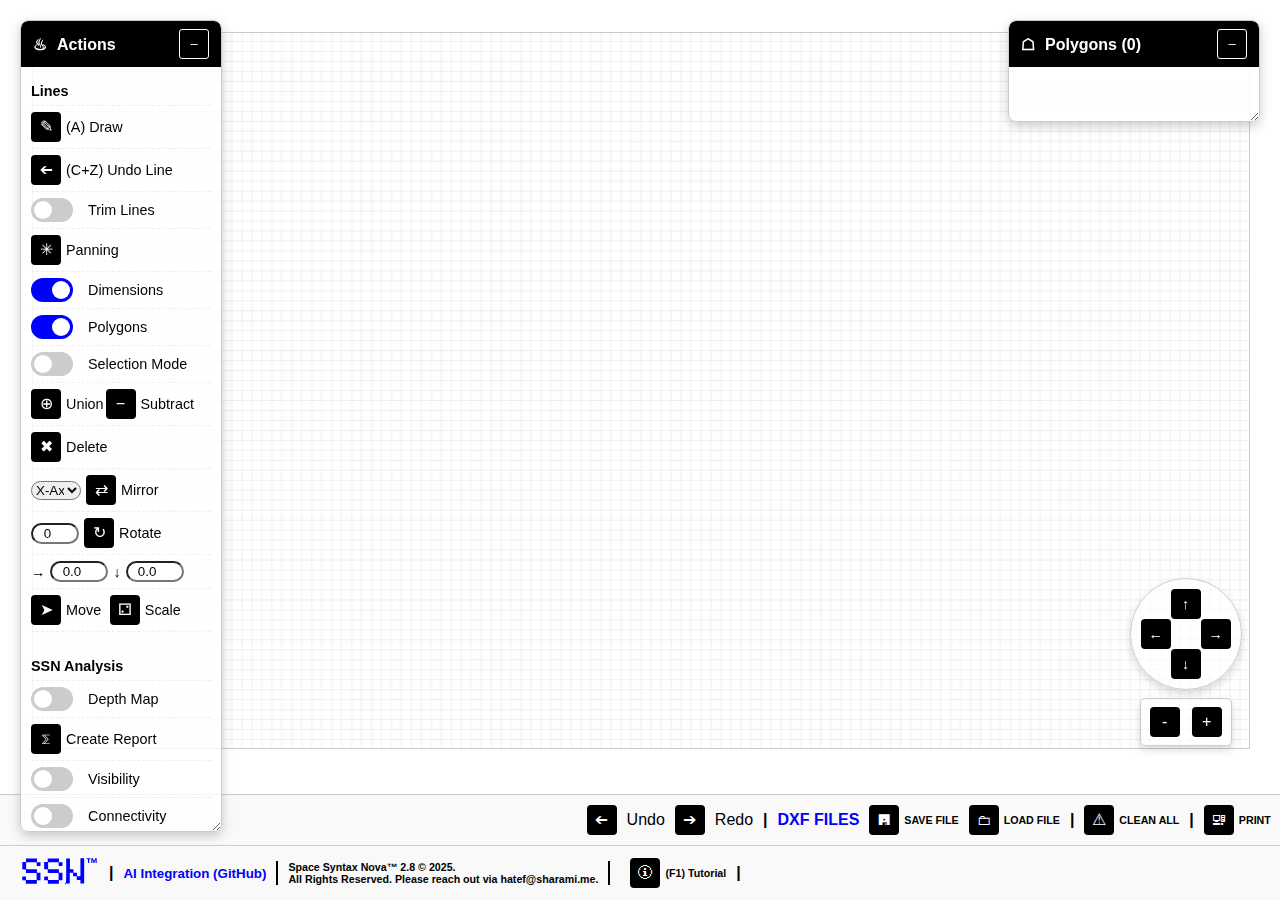
<file: SSN 2.8/index.html>
<!--
  Space Syntax Nova™ 2.8 © 2025
  Designed by Hatef Jafari Sharami. All Rights Reserved.

  This code is for scientific and academic purposes only. Commercial use is prohibited.
  Please attribute the source and designer when using.

  For inquiries, contact: hatef@sharami.me
-->

<!DOCTYPE html>
<html lang="en">
<head>
  <meta charset="UTF-8" />
  <meta name="viewport" content="width=device-width, initial-scale=1" />
  <title>Space Syntax Nova™ 2.8 © 2025</title>
      <link rel="stylesheet" href="css/styles.css">
</head>
<body>

<div id="canvas-container">
  <canvas id="draw-canvas"></canvas>
<div id="pan-box">
  <button class="box-button" onclick="panCanvas(0, 20)">↑</button>
  <div style="display:flex; justify-content:space-between; width:100%;">
    <button class="box-button" onclick="panCanvas(20, 0)">←</button>
    <button class="box-button" onclick="panCanvas(-20, 0)">→</button>
  </div>
  <button class="box-button" onclick="panCanvas(0, -20)">↓</button>
</div>
<div id="zoom-box">
  <div style="display:flex; justify-content:space-between; width:80%;">
        <button class="box-button" onclick="zoomOut()"><icon>-</icon></button>
        <button class="box-button" onclick="zoomIn()"><icon>+</icon></button>
  </div>
</div>

</div>

<div id="polygon-list-box">
  <div id="polygon-list-header">
    <h3><icon style="padding-right:10px;">&#9750;</icon>Polygons <span id="polygon-count"></span></h3>
    <div class="header-buttons">
      <button id="minimize-polygon-list" class="control-button">–</button>
      </div>
  </div>
  <div id="polygon-list-content">
    <ul id="polygon-list">
      </ul>
  </div>
</div>

<div id="button-box">
  <div id="button-descriptions-header">
    <h3><icon style="padding-right:10px;">&#9832;</icon>Actions</h3>
    <div class="header-buttons">
      <button id="minimize-button-descriptions" class="control-button">–</button>
    </div>
  </div>
  <div id="button-descriptions-content">
    <ul id="descriptions-list">
      <li>
        <span style="font-weight: bold;">Lines</span>
      </li>
      <li>
        <button class="box-button" onclick="startDrawing()"><icon>&#9998;</icon></button><span>(A) Draw</span>
      </li>
      <li>
        <button class="box-button" onclick="undoLastPoint()"><icon style="rotate: 180deg">&#10132;</icon></button><span>(C+Z) Undo Line</span>
      </li>
      <li>
        <label class="switch"><input type="checkbox" onchange="toggleTrimMode()"><span class="slider"></span></label><span>Trim Lines</span>
      </li>
      <li>
        <button class="box-button" onclick="enableGrabMode()"><icon>&#10035;</icon></button><span>Panning</span>
      </li>
      <li>
        <label class="switch"><input type="checkbox" checked onchange="toggleLengthsVisibility()"><span class="slider"></span></label>
        <span>Dimensions</span>
      </li>
      <li>
        <label class="switch"><input type="checkbox" checked onchange="togglePolygonsVisibility()"><span class="slider"></span></label>
        <span>Polygons</span>
      </li>
      <li>
        <label class="switch"><input type="checkbox" onchange="toggleSelectionMode()"><span class="slider"></span></label>
        <span>Selection Mode</span>
      </li>
      <li>
        <button class="box-button" onclick="unionSelectedPolygons()"><icon>&#8853;</icon></button><span>Union</span>
        <button class="box-button" onclick="subtractSelectedPolygons()" style="margin-left:-15pt;"><icon>&#8722;</icon></button><span>Subtract</span>
     </li>
     <li>
        <button class="box-button" onclick="deleteSelectedPolygon()"><icon>&#10006;</icon></button><span>Delete</span>
      </li>
      <li>
        <select id="mirrorAxis" style="width: 50px; text-align: center; border-radius: 15px;">
          <option value="x">X-Axis</option>
          <option value="y">Y-Axis</option>
        </select>
        <button class="box-button" onclick="mirrorSelectedPolygons()"><icon>&#8644;</icon></button><span>Mirror</span>
      </li>
      <li>
        <input type="number" id="rotateAngle" value="0" step="1" style="width: 40px; text-align: center; border-radius: 15px;">
        <button class="box-button" onclick="rotateSelectedPolygons()"><icon>&#8635;</icon></button><span>Rotate</span>
      </li>
      <li>
        &#8594;<input type="number" id="moveX" value="0.0" step="0.1" style="width: 50px; text-align: center; border-radius: 15px;">
        &#8595;<input type="number" id="moveY" value="0.0" step="0.1" style="width: 50px; text-align: center; border-radius: 15px;">
      </li>
      <li>
        <button class="box-button" onclick="applyMoveToSelectedPolygons()"><icon>&#10148;</icon></button><span>Move</span>
        <button class="box-button" onclick="scaleSelectedPolygon()" style="margin-left:-20pt;"><icon>&#9857;</icon></button><span>Scale</span>
      </li>
      <li>
        <span style="font-weight: bold; padding-top: 20px;">SSN Analysis</span>
      </li>
      <li>
        <label class="switch"><input type="checkbox" onchange="renderAnalysis()"><span class="slider"></span></label>
        <span>Depth Map</span>
      </li>
      <li>
        <button class="box-button" onclick="showScorePanel()">&#8512;</button><span>Create Report</span>
      </li>
      <li>
        <label class="switch"><input type="checkbox" onchange="toggleVisibility()"><span class="slider"></span></label>
        <span>Visibility</span>
      </li>
      <li>
        <label class="switch"><input type="checkbox" onchange="toggleConnectivity()"><span class="slider"></span></label>
        <span>Connectivity</span>
      </li>
      </li>
    </ul>
  </div>
</div>




<div id="controls" style="justify-content:right;"> 
        <button class="box-button" onclick="undoGlobalAction()"><icon style="rotate: 180deg">&#10132;</icon></button><span>Undo</span>
        <button class="box-button" onclick="redoGlobalAction()"><icon>&#10132;</icon></button><span>Redo</span>
        <span><b>|</b></span>
        <span style="color:blue;"><b>DXF FILES</b></span>
        <button class="box-button" onclick="exportToDXF()">🖪</button><span id="bt-tx">SAVE FILE</span>
        <button class="box-button" onclick="importFromDXF()">&#x1F5C0</button><span id="bt-tx">LOAD FILE</span>
        <span><b>|</b></span>
        <button class="box-button" onclick="clearAll()"><icon>&#9888;</icon></button><span id="bt-tx">CLEAN ALL</span>
        <span><b>|</b></span>
        <button class="box-button" onclick="printPage()"><icon>&#128435;</icon></button><span id="bt-tx">PRINT</span> 
</div>
<div id="controls">
<a href="https://www.sharami.me/ssn" target="_blank">
<svg x="0px" y="0px" viewBox="0 0 92.7 35.2"" style="fill:#0000FF; height:30px; margin-left:10px;">
<g>
	<path class="st0" d="M54.2,17.8c0-4.7,0-9.4,0-14.1c0-0.8,0-0.8,0.8-0.8c1,0,1.9,0,2.9,0c0.7,0,0.7,0,0.7,0.7c0,3.7,0,7.4,0,11.1
		c0,0.7,0,0.7,0.7,0.7c0.9,0,1.8,0,2.7,0c0.7,0,0.7,0,0.7,0.8c0,0.9,0,1.8,0,2.7c0,0.7,0,0.7,0.7,0.7c1,0,1.9,0,2.9,0
		c0.6,0,0.6,0,0.6,0.6c0,1,0,1.9,0,2.9c0,0.7,0,0.7,0.7,0.7c0.9,0,1.8,0,2.7,0c0.4,0,0.6-0.1,0.6-0.6c0-0.3,0-0.6,0-0.9
		c0-6.2,0-12.5,0-18.7c0-0.9,0-0.9,0.8-0.9c1,0,2,0,2.9,0c0.6,0,0.6,0.1,0.7,0.6c0,0.6,0,1.2,0,1.8c0,8.8,0,17.6,0,26.4
		c0,0.8,0,0.8-0.8,0.8c-1,0-2,0-3,0c-0.6,0-0.6,0-0.6-0.6c0-1,0-1.9,0-2.9c0-0.7,0-0.7-0.8-0.7c-0.9,0-1.9,0-2.8,0
		c-0.6,0-0.7-0.1-0.7-0.7c0-0.9,0-1.8,0-2.7c0-0.8,0-0.8-0.8-0.8c-0.9,0-1.9,0-2.8,0c-0.6,0-0.7-0.1-0.7-0.7c0-1,0-2,0-2.9
		c0-0.6-0.1-0.6-0.6-0.6c-0.9,0-1.8,0-2.7,0c-0.5,0-0.6,0.1-0.6,0.6c0,1.1,0,2.3,0,3.4c0,2.6,0,5.2,0,7.8c0,0.8,0,0.8-0.9,0.8
		c-0.9,0-1.9,0-2.8,0c-0.8,0-0.8,0-0.8-0.8C54.2,27.1,54.2,22.5,54.2,17.8z"/>
	<path class="st0" d="M13.4,2.9c1.9,0,3.8,0,5.7,0c0.8,0,0.8,0,0.8,0.8c0,0.9,0,1.8,0,2.7c0,0.7,0,0.8,0.8,0.8c1,0,1.9,0,2.9,0
		c0.4,0,0.5,0.1,0.5,0.5c0,1.1,0,2.3,0,3.4c0,0.4-0.2,0.5-0.5,0.5c-1.1,0-2.2,0-3.4,0c-0.4,0-0.6-0.1-0.6-0.6c0-1,0-2,0-2.9
		c0-0.7,0-0.7-0.6-0.7c-3.7,0-7.5,0-11.2,0c-0.6,0-0.6,0-0.6,0.6c0,2.3,0,4.5,0,6.8c0,0.8,0,0.8,0.8,0.8c3.6,0,7.1,0,10.7,0
		c0.2,0,0.4,0,0.6,0c0.6,0,0.6,0.1,0.6,0.7c0,1,0,2,0,2.9c0,0.6,0,0.6,0.6,0.6c1,0,2,0,2.9,0c0.6,0,0.6,0,0.6,0.6c0,2.5,0,5,0,7.5
		c0,0.6,0,0.6-0.6,0.6c-1,0-1.9,0-2.9,0c-0.7,0-0.7,0-0.7,0.8c0,0.9,0,1.9,0,2.8c0,0.6,0,0.6-0.6,0.6c-1.4,0-2.8,0-4.1,0
		c-2.5,0-4.9,0-7.4,0c-0.8,0-0.8,0-0.8-0.8c0-0.9,0-1.9,0-2.8c0-0.4-0.2-0.6-0.6-0.6c-1,0-2.1,0-3.1,0c-0.4,0-0.6-0.1-0.6-0.6
		c0-1.1,0-2.2,0-3.3c0-0.4,0.1-0.6,0.6-0.6c1.1,0,2.2,0,3.3,0c0.5,0,0.6,0.2,0.6,0.6c0,1,0,2,0,2.9c0,0.6,0,0.6,0.6,0.6
		c3.7,0,7.5,0,11.2,0c0.6,0,0.6,0,0.6-0.6c0-2.3,0-4.6,0-6.9c0-0.7,0-0.7-0.8-0.7c-3.5,0-7.1,0-10.6,0C6.8,20,7,20,7,18.7
		c0-0.8,0-1.6,0-2.4c0-0.4-0.2-0.6-0.6-0.6c-1,0-1.9,0-2.9,0c-0.8,0-0.8,0-0.8-0.7c0-2.4,0-4.8,0-7.2c0-0.7,0-0.7,0.7-0.7
		c1,0,1.9,0,2.9,0C7,7.1,7,7.1,7,6.5c0-1,0-1.9,0-2.9c0-0.7,0-0.7,0.7-0.7C9.6,2.9,11.5,2.9,13.4,2.9C13.4,2.9,13.4,2.9,13.4,2.9z"
		/>
	<path class="st0" d="M39.2,2.9c1.9,0,3.8,0,5.7,0c0.8,0,0.8,0,0.8,0.8c0,0.9,0,1.8,0,2.7c0,0.7,0,0.8,0.8,0.8c1,0,1.9,0,2.9,0
		c0.4,0,0.5,0.1,0.5,0.5c0,1.1,0,2.3,0,3.4c0,0.4-0.2,0.5-0.5,0.5c-1.1,0-2.2,0-3.4,0c-0.4,0-0.6-0.1-0.6-0.6c0-1,0-2,0-2.9
		c0-0.7,0-0.7-0.6-0.7c-3.7,0-7.5,0-11.2,0c-0.6,0-0.6,0-0.6,0.6c0,2.3,0,4.5,0,6.8c0,0.8,0,0.8,0.8,0.8c3.6,0,7.1,0,10.7,0
		c0.2,0,0.4,0,0.6,0c0.6,0,0.6,0.1,0.6,0.7c0,1,0,2,0,2.9c0,0.6,0,0.6,0.6,0.6c1,0,2,0,2.9,0c0.6,0,0.6,0,0.6,0.6c0,2.5,0,5,0,7.5
		c0,0.6,0,0.6-0.6,0.6c-1,0-1.9,0-2.9,0c-0.7,0-0.7,0-0.7,0.8c0,0.9,0,1.9,0,2.8c0,0.6,0,0.6-0.6,0.6c-1.4,0-2.8,0-4.1,0
		c-2.5,0-4.9,0-7.4,0c-0.8,0-0.8,0-0.8-0.8c0-0.9,0-1.9,0-2.8c0-0.4-0.2-0.6-0.6-0.6c-1,0-2.1,0-3.1,0c-0.4,0-0.6-0.1-0.6-0.6
		c0-1.1,0-2.2,0-3.3c0-0.4,0.1-0.6,0.6-0.6c1.1,0,2.2,0,3.3,0c0.5,0,0.6,0.2,0.6,0.6c0,1,0,2,0,2.9c0,0.6,0,0.6,0.6,0.6
		c3.7,0,7.5,0,11.2,0c0.6,0,0.6,0,0.6-0.6c0-2.3,0-4.6,0-6.9c0-0.7,0-0.7-0.8-0.7c-3.5,0-7.1,0-10.6,0c-1.5,0-1.3,0-1.3-1.3
		c0-0.8,0-1.6,0-2.4c0-0.4-0.2-0.6-0.6-0.6c-1,0-1.9,0-2.9,0c-0.8,0-0.8,0-0.8-0.7c0-2.4,0-4.8,0-7.2c0-0.7,0-0.7,0.7-0.7
		c1,0,1.9,0,2.9,0c0.6,0,0.6,0,0.6-0.6c0-1,0-1.9,0-2.9c0-0.7,0-0.7,0.7-0.7C35.3,2.9,37.2,2.9,39.2,2.9C39.2,2.9,39.2,2.9,39.2,2.9
		z"/>
	<path class="st0" d="M81.2,3.7v4.5h-1.4V3.7h-1.6V2.6h4.5v1.1H81.2z M88.7,8.2V4.2h0l-1.4,3.9h-0.9l-1.4-3.9h0v3.9h-1.3V2.6h1.8
		l1.4,3.7l1.4-3.7H90v5.6H88.7z"/>
</g>
</svg></a>
<span><b>|</b></span>
<a href="https://github.com/catsyntax/SpaceSyntaxNova/" target="_blank"><span style="color:blue; font-size:10pt; font-weight:bold;">AI Integration (GitHub)</span></a>
<span id="copyright">Space Syntax Nova™ 2.8 © 2025.
  </br> All Rights Reserved. Please reach out via hatef@<a href="https://www.sharami.me/" target="_blank">sharami.me</a>.</span>
  <button class="box-button" onclick="showTutorialStep(1)" style="margin-left:10px;" alt="F1"><icon>&#x1F6C8;</icon></button><span id="bt-tx">(F1) Tutorial</span>
  <span><b>|</b></span>
  <span id="stats-display"></span><br>
</div>



<div id="tutorial-overlay" class="tutorial-overlay">
  <div id="tutorial-step-1" class="tutorial-step">
    <div class="tutorial-cutout-container top-left">
      <div class="tutorial-cutout circle-cutout"></div>
    </div>
    <div class="tutorial-description-box bottom-left-description">
      <h1>Start drawing and then analyzing from here!</h1>
      <h6>This area contains your primary drawing and editing tools, and perform spatial analysis.</h6>
      <button class="tutorial-ok-button" onclick="nextTutorialStep(2)">OKAY!</button>
    </div>
  </div>

  <div id="tutorial-step-2" class="tutorial-step hidden">
    <div class="tutorial-cutout-container center">
      <div class="tutorial-cutout circle-cutout"></div>
    </div>
    <div class="tutorial-description-box center-description">
      <h1>This is your drawing canvas!</h1>
      <h6>You can draw, pan, and zoom your spatial layouts here.</h6>
      <button class="tutorial-ok-button" onclick="nextTutorialStep(3)">OKAY!</button>
    </div>
  </div>
  <div id="tutorial-step-3" class="tutorial-step hidden">
    <div class="tutorial-cutout-container top-right">
      <div class="tutorial-cutout circle-cutout"></div>
    </div>
    <div class="tutorial-description-box bottom-right-description">
      <h1>Your Polygon List!</h1>
      <h6>Here you can see all drawn polygons, select them by holding the shift key, and delete them directly.</h6>
      <button class="tutorial-ok-button" onclick="nextTutorialStep(4)">GOT IT!</button>
    </div>
  </div>

  <div id="tutorial-step-4" class="tutorial-step hidden">
    <div class="tutorial-cutout-container bottom-right">
      <div class="tutorial-cutout circle-cutout"></div>
    </div>
    <div class="tutorial-description-box top-description">
      <h1>Manage your file from this toolbar!</h1>
      <h6>These buttons allow you to Save/Load maps, clear the drawer, and print them.</h6>
      <button class="tutorial-ok-button" onclick="endTutorial()">PERFECT!</button>
    </div>
  </div>
</div>

    <script src="js/draw.js"></script>
    <script src="js/boolean.js"></script>
    <script src="js/analysis.js"></script>
    <script src="js/render.js"></script>
    <script src="js/score.js"></script>
    <script src="js/complexnods.js"></script>
    <script src="js/dxf-parser.min.js"></script>
    <script src="js/dxf.js"></script>
    <script src="js/polygonbox.js"></script>
    <script src="js/actionbox.js"></script>
    <script src="js/tutorial.js"></script>
    <script src="js/keyboards.js"></script>
    
</body>
</html>
</file>
<file: SSN 1.9/css/styles.css>
html, body {
      margin: 0;
      padding: 0;
      height: 100%;
      display: flex;
      flex-direction: column;
      user-select: none; /* prevent text selection while dragging */
    }
    #canvas-container {
      flex: 1;
      position: relative;
      cursor: grab;
    }
    canvas {
      border: 1px solid #ccc;
      display: block;
      padding:0;
      margin-top: 2.5%;
      margin-left: 2.5%;
      width: 95%;
      height: 90%;
    }
    #controls {
      justify-content: left;
      align-items: left;
      width: 98.5%;      
      padding: 10px;
      border-top: 1px solid #ccc;
      background: #f9f9f9;
      display: flex;
      align-items: center;
      gap: 10px;
      font-family: Arial, sans-serif;
      user-select: none;
    }
    button {
      background-color: #000;
    color: white;
    border: none;
    border-radius: 4px;
    padding: 2px 6px;
    cursor: pointer;
    font-size: 0.9em;
    transition: background-color 0.2s;
    line-height: 1;
    min-height: 30px;
    min-width: 30px;
    display: flex;
    align-items: center;
    justify-content: center;
    }
    button:hover {
      background-color: blue;
      border-radius: 0px;
      transition-duration: 0.5s;
    }
    icon{
      font-size: 12pt;
    }
    #bt-tx {
    font-weight: bold;
    font-size: 8pt;
    margin-left:-5px;
    padding-right:0px;
    }
   #copyright {
    font-size: 8pt;
    font-weight: bold;
    min-width: 300px;
    border-right: 2px solid #000; padding-right: 10px;
    border-left: 2px solid #000; padding-left: 10px;
    text-align: left;
    }
    a{
    text-decoration:none; color:#000;
    }
   #stats-display{
    font-size: 8pt;
   }
   
    #polygon-list-box {
      position: fixed;
      top: 20px; 
      right: 20px;
      width: 250px;
      background-color: rgba(255, 255, 255, 0.9);
      border: 1px solid #ccc;
      border-radius: 8px;
      box-shadow: 0 4px 12px rgba(0, 0, 0, 0.2);
      z-index: 1000; 
      font-family: Arial, sans-serif;
      overflow: hidden;
      resize: both;
      min-width: 200px;
      min-height: 100px;
      max-width: 90vw;
      max-height: 90vh;
    }

    #polygon-list-box.minimized {
      height: auto;
      min-height: unset;
      max-height: unset;
    }

    #polygon-list-header {
      background-color: #000;
      color: #fff;
      padding: 8px 12px;
      cursor: grab;
      display: flex;
      justify-content: space-between;
      align-items: center;
      border-top-left-radius: 7px;
      border-top-right-radius: 7px;
    }

    #polygon-list-header h3 {
      margin: 0;
      font-size: 1em;
    }

    #polygon-list-header .header-buttons {
      display: flex;
      gap: 5px;
    }

    #polygon-list-header .control-button {
      background: none;
      border: 1px solid #fff;
      color: #fff;
      font-size: 0.8em;
      width: 20px;
      height: 20px;
      line-height: 1;
      text-align: center;
      border-radius: 3px;
      cursor: pointer;
      transition: background-color 0.2s;
      padding: 0;
    }

    #polygon-list-header .control-button:hover {
      background-color: blue;
    }

    #polygon-list-content {
      padding: 10px;
      max-height: 300px;
      overflow-y: auto;
    }

    #polygon-list-box.minimized #polygon-list-content {
      display: none;
    }

    #polygon-list {
      list-style: none;
      padding: 0;
      margin: 0;
    }

    #polygon-list li {
      display: flex;
      flex-direction: column;
      align-items: flex-start;
      padding: 6px 0;
      border-bottom: 1px dashed #eee;
      font-size: 0.9em;
    }

    #polygon-list li:last-child {
      border-bottom: none;
    }

    #polygon-list li span.polygon-name { 
      cursor: pointer; 
      flex-grow: 1;
      font-weight: bold;
      margin-bottom: 2px;
    }

    #polygon-list li span.polygon-details {
      font-size: 0.8em;
      color: #555; 
    }

    #polygon-list li span.polygon-name.selected { 
      font-weight: bold;
      color: blue;
    }

    #polygon-list li .polygon-actions {
      display: flex;
      gap: 5px;
      margin-top: 5px;
      width: 100%;
      justify-content: flex-end; 
    }

    #polygon-list li .polygon-actions button {
      background-color: #f44336; 
      color: white;
      border: none;
      border-radius: 4px;
      padding: 3px 8px;
      cursor: pointer;
      font-size: 0.7em;
      transition: background-color 0.2s;
    }

    #polygon-list li .polygon-actions button:hover {
      background-color: #d32f2f;
    }

    #polygon-list li .polygon-actions button.hide-button {
      background-color: #4CAF50; 
    }

    #polygon-list li .polygon-actions button.hide-button:hover {
      background-color: #45a049;
    }

    #button-box {
      position: fixed;
      top: 20px; 
      left: 20px;
      width: 70px;
      background-color: rgba(255, 255, 255, 0.8);
      border: 1px solid #ccc;
      border-radius: 8px;
      box-shadow: 0 4px 12px rgba(0, 0, 0, 0.2);
      z-index: 1000;
      font-family: Arial, sans-serif;
      overflow: hidden;
      resize: both;
      min-width: 200px;
      min-height: 500px;
      max-width: 90vw;
      max-height: 90vh;
    }

    #button-box.minimized {
      height: auto;
      min-height: unset;
      max-height: unset;
    }

    #button-descriptions-header {
      background-color: #000;
      color: #fff;
      padding: 8px 12px;
      cursor: grab;
      display: flex;
      justify-content: space-between;
      align-items: center;
      border-top-left-radius: 7px;
      border-top-right-radius: 7px;
    }

    #button-descriptions-header h3 {
      margin: 0;
      font-size: 1em;
    }

    #button-descriptions-header .header-buttons .control-button {
      background: none;
      border: 1px solid #fff;
      color: #fff;
      font-size: 0.8em;
      width: 20px;
      height: 20px;
      line-height: 1;
      text-align: center;
      border-radius: 3px;
      cursor: pointer;
      transition: background-color 0.2s;
      padding: 0;
    }

    #button-descriptions-header .header-buttons .control-button:hover {
      background-color: blue;
    }

    #button-descriptions-content {
      padding: 10px;
      max-height: 85%;
      overflow-y: auto;
    }

    #button-box.minimized #button-descriptions-content {
      display: none;
    }

    #descriptions-list {
      list-style: none;
      padding: 0;
      margin: 0;
    }

    #descriptions-list li {
      padding: 6px 0;
      border-bottom: 1px dashed #eee;
      font-size: 0.9em;
      display: flex; /* Make list items a flex container */
      align-items: center; /* Align items vertically */
      gap: 5px; /* Space between button and text */
    }

    #descriptions-list li:last-child {
      border-bottom: none;
    }

    #descriptions-list li span {
      display: block;
      flex-grow: 1; /* Allow description span to take available space */
    }

    /* Style for the new buttons next to descriptions */
    #descriptions-list li .box-button {
      background-color: #000; 
      color: white;
      border: none;
      border-radius: 4px;
      padding: 2px 6px;
      cursor: pointer;
      font-size: 0.7em;
      transition: background-color 0.2s;
      line-height: 1; /* Adjust line height for better vertical alignment */
      height: 30px; /* Fixed height for consistency */
      width: 30px; /* Fixed width for consistency */
      display: flex;
      align-items: center;
      justify-content: center;
    }
    #descriptions-list li .span {
      font-weight: bold;
    }
    #descriptions-list li .box-button:hover {
      background-color: blue;
    }
    
    




/* Tutorial Overlay Styles */
.tutorial-overlay {
  position: fixed;
  top: 0;
  left: 0;
  width: 100%;
  height: 100%;
  background-color: rgba(0, 0, 255, 0.1);
  z-index: 9999; 
  display: none;
  justify-content: center;
  align-items: center;
  pointer-events: all; 
}

.tutorial-step {
  position: absolute;
  width: 100%;
  height: 100%;
  top: 0;
  left: 0;
  display: flex;
  justify-content: center;
  align-items: center;
}

.tutorial-step.hidden {
  display: none;
}

.tutorial-cutout-container {
  position: absolute;
  width: 150px;
  height: 150px;
  border-radius: 50%;
  overflow: hidden; 
  box-shadow: 0 0 0 9999px rgba(0, 0, 255, 0.5); 
  pointer-events: 
}

.tutorial-cutout {
  width: 100%;
  height: 100%;
  background-color: transparent; /* Makes the circle area transparent */
  border-radius: 50%;
}

.tutorial-cutout-container.top-left {
  top: 20px;
  left: 20px;
}

.tutorial-cutout-container.top-right {
  top: 20px;
  right: 20px;
}

.tutorial-cutout-container.bottom-right {
  bottom: 20px;
  right: 20px;
}

.tutorial-description-box {
  position: absolute;
  background-color: rgba(255, 255, 255, 0.9);
  padding: 20px;
  border-radius: 8px;
  box-shadow: 0 4px 12px rgba(0, 0, 0, 0.5);
  z-index: 10000;
  max-width: 300px;
  text-align: left;
  font-family: Arial, sans-serif;
  color: #333;
}

.tutorial-description-box h1 {
  font-size: 1.5em;
  margin-top: 0;
  margin-bottom: 10px;
  color: #000;
}

.tutorial-description-box h6 {
  font-size: 0.9em;
  margin-bottom: 15px;
  line-height: 1.4;
  color: #555;
}

.tutorial-ok-button {
  display: block;
  padding:0;
  background-color: #007bff;
  color: white;
  border: none;
  border-radius: 5px;
  cursor: pointer;
  font-size: 1em;
  transition: background-color 0.3s ease;
  margin-left: 0; /* Aligned left */
  padding: 4px 9px;
}

.tutorial-ok-button:hover {
  background-color: #0056b3;
}

/* Positioning for description boxes relative to cutouts */
.tutorial-description-box.bottom-left-description { /* Specific for step 1 */
  top: calc(20px + 150px + 15px); /* Bellow the circle + some margin */
  left: 20px; /* Align with the left edge of the circle container */
}

.tutorial-description-box.bottom-right-description { /* Specific for step 2 */
  top: calc(20px + 150px + 15px); /* Bellow the circle + some margin */
  right: 20px; /* Align with the right edge of the circle container */
}

.tutorial-description-box.top-description { /* Specific for step 3 */
  bottom: calc(20px + 150px + 15px); /* Above the circle + some margin */
  right: 20px; /* Align with the right edge of the circle container */
}
.tutorial-cutout-container.center {
  top: 50%;
  left: 50%;
  transform: translate(-50%, -50%);
}

.tutorial-description-box.center-description {
  top: 50%;
  left: 50%;
  margin-top:-180px;
  transform: translate(-50%, -50%);
  margin-bottom: 160px;
  text-align: left;
}

#pan-box {
  position: absolute;
  bottom: calc(5.5% + 60px);
  right: 3%;
  width: 90px;
  background-color: rgba(255, 255, 255, 0.6);
  border: 1px solid #ccc;
  border-radius: 100px;
  box-shadow: 0 4px 8px rgba(0, 0, 0, 0.15);
  z-index: 999;
  font-family: Arial, sans-serif;
  padding: 10px;
  display: flex;
  flex-direction: column;
  align-items: center;
 }
 
#zoom-box {
 position: absolute;
  bottom: 6%;
  right:  calc(3% + 10px);
  width: 90px;
  background-color: rgba(255, 255, 255, 0.6);
  border: 1px solid #ccc;
  border-radius: 5px;
  box-shadow: 0 4px 8px rgba(0, 0, 0, 0.15);
  z-index: 999;
  font-family: Arial, sans-serif;
  padding: 8px 0px;
  display: flex;
  flex-direction: column;
  align-items: center;
 }
</file>
<file: SSN 2.5/css/styles.css>
html, body {
      margin: 0;
      padding: 0;
      height: 100%;
      display: flex;
      flex-direction: column;
      user-select: none; /* prevent text selection while dragging */
    }
    #canvas-container {
      flex: 1;
      position: relative;
      cursor: grab;
    }
    canvas {
      border: 1px solid #ccc;
      display: block;
      padding:0;
      margin-top: 2.5%;
      margin-left: 2.5%;
      width: 95%;
      height: 90%;
    }
    #controls {
      justify-content: left;
      align-items: left;
      width: 98.5%;      
      padding: 10px;
      border-top: 1px solid #ccc;
      background: #f9f9f9;
      display: flex;
      align-items: center;
      gap: 10px;
      font-family: Arial, sans-serif;
      user-select: none;
    }
    button {
      background-color: #000;
    color: white;
    border: none;
    border-radius: 4px;
    padding: 2px 6px;
    cursor: pointer;
    font-size: 0.9em;
    transition: background-color 0.2s;
    line-height: 1;
    min-height: 30px;
    min-width: 30px;
    display: flex;
    align-items: center;
    justify-content: center;
    }
    button:hover {
      background-color: blue;
      border-radius: 0px;
      transition-duration: 0.5s;
    }
    icon{
      font-size: 12pt;
    }
    #bt-tx {
    font-weight: bold;
    font-size: 8pt;
    margin-left:-5px;
    padding-right:0px;
    }
   #copyright {
    font-size: 8pt;
    font-weight: bold;
    min-width: 300px;
    border-right: 2px solid #000; padding-right: 10px;
    border-left: 2px solid #000; padding-left: 10px;
    text-align: left;
    }
    a{
    text-decoration:none; color:#000;
    }
   #stats-display{
    font-size: 8pt;
   }
   
    #polygon-list-box {
      position: fixed;
      top: 20px; 
      right: 20px;
      width: 250px;
      background-color: rgba(255, 255, 255, 0.9);
      border: 1px solid #ccc;
      border-radius: 8px;
      box-shadow: 0 4px 12px rgba(0, 0, 0, 0.2);
      z-index: 1000; 
      font-family: Arial, sans-serif;
      overflow: hidden;
      resize: both;
      min-width: 200px;
      min-height: 100px;
      max-width: 90vw;
      max-height: 90vh;
    }

    #polygon-list-box.minimized {
      height: auto;
      min-height: unset;
      max-height: unset;
    }

    #polygon-list-header {
      background-color: #000;
      color: #fff;
      padding: 8px 12px;
      cursor: grab;
      display: flex;
      justify-content: space-between;
      align-items: center;
      border-top-left-radius: 7px;
      border-top-right-radius: 7px;
    }

    #polygon-list-header h3 {
      margin: 0;
      font-size: 1em;
    }

    #polygon-list-header .header-buttons {
      display: flex;
      gap: 5px;
    }

    #polygon-list-header .control-button {
      background: none;
      border: 1px solid #fff;
      color: #fff;
      font-size: 0.8em;
      width: 20px;
      height: 20px;
      line-height: 1;
      text-align: center;
      border-radius: 3px;
      cursor: pointer;
      transition: background-color 0.2s;
      padding: 0;
    }

    #polygon-list-header .control-button:hover {
      background-color: blue;
    }

    #polygon-list-content {
      padding: 10px;
      max-height: 300px;
      overflow-y: auto;
    }

    #polygon-list-box.minimized #polygon-list-content {
      display: none;
    }

    #polygon-list {
      list-style: none;
      padding: 0;
      margin: 0;
    }

    #polygon-list li {
      display: flex;
      flex-direction: column;
      align-items: flex-start;
      padding: 6px 0;
      border-bottom: 1px dashed #eee;
      font-size: 0.9em;
    }

    #polygon-list li:last-child {
      border-bottom: none;
    }

    #polygon-list li span.polygon-name { 
      cursor: pointer; 
      flex-grow: 1;
      font-weight: bold;
      margin-bottom: 2px;
    }

    #polygon-list li span.polygon-details {
      font-size: 0.8em;
      color: #555; 
    }

    #polygon-list li span.polygon-name.selected { 
      font-weight: bold;
      color: blue;
    }

    #polygon-list li .polygon-actions {
      display: flex;
      gap: 5px;
      margin-top: 5px;
      width: 100%;
      justify-content: flex-end; 
    }

    #polygon-list li .polygon-actions button {
      background-color: #f44336; 
      color: white;
      border: none;
      border-radius: 4px;
      padding: 3px 8px;
      cursor: pointer;
      font-size: 0.7em;
      transition: background-color 0.2s;
    }

    #polygon-list li .polygon-actions button:hover {
      background-color: #d32f2f;
    }

    #polygon-list li .polygon-actions button.hide-button {
      background-color: #4CAF50; 
    }

    #polygon-list li .polygon-actions button.hide-button:hover {
      background-color: #45a049;
    }

    #button-box {
      position: fixed;
      top: 20px; 
      left: 20px;
      width: 70px;
      background-color: rgba(255, 255, 255, 0.8);
      border: 1px solid #ccc;
      border-radius: 8px;
      box-shadow: 0 4px 12px rgba(0, 0, 0, 0.2);
      z-index: 1000;
      font-family: Arial, sans-serif;
      overflow: hidden;
      resize: both;
      min-width: 200px;
      min-height: 500px;
      max-width: 90vw;
      max-height: 90vh;
    }

    #button-box.minimized {
      height: auto;
      min-height: unset;
      max-height: unset;
    }

    #button-descriptions-header {
      background-color: #000;
      color: #fff;
      padding: 8px 12px;
      cursor: grab;
      display: flex;
      justify-content: space-between;
      align-items: center;
      border-top-left-radius: 7px;
      border-top-right-radius: 7px;
    }

    #button-descriptions-header h3 {
      margin: 0;
      font-size: 1em;
    }

    #button-descriptions-header .header-buttons .control-button {
      background: none;
      border: 1px solid #fff;
      color: #fff;
      font-size: 0.8em;
      width: 20px;
      height: 20px;
      line-height: 1;
      text-align: center;
      border-radius: 3px;
      cursor: pointer;
      transition: background-color 0.2s;
      padding: 0;
    }

    #button-descriptions-header .header-buttons .control-button:hover {
      background-color: blue;
    }

    #button-descriptions-content {
      padding: 10px;
      max-height: 85%;
      overflow-y: auto;
    }

    #button-box.minimized #button-descriptions-content {
      display: none;
    }

    #descriptions-list {
      list-style: none;
      padding: 0;
      margin: 0;
    }

    #descriptions-list li {
      padding: 6px 0;
      border-bottom: 1px dashed #eee;
      font-size: 0.9em;
      display: flex; /* Make list items a flex container */
      align-items: center; /* Align items vertically */
      gap: 5px; /* Space between button and text */
    }

    #descriptions-list li:last-child {
      border-bottom: none;
    }

    #descriptions-list li span {
      display: block;
      flex-grow: 1; /* Allow description span to take available space */
    }

    /* Style for the new buttons next to descriptions */
    #descriptions-list li .box-button {
      background-color: #000; 
      color: white;
      border: none;
      border-radius: 4px;
      padding: 2px 6px;
      cursor: pointer;
      font-size: 0.7em;
      transition: background-color 0.2s;
      line-height: 1; /* Adjust line height for better vertical alignment */
      height: 30px; /* Fixed height for consistency */
      width: 30px; /* Fixed width for consistency */
      display: flex;
      align-items: center;
      justify-content: center;
    }
    #descriptions-list li .span {
      font-weight: bold;
    }
    #descriptions-list li .box-button:hover {
      background-color: blue;
    }
    
    




/* Tutorial Overlay Styles */
.tutorial-overlay {
  position: fixed;
  top: 0;
  left: 0;
  width: 100%;
  height: 100%;
  background-color: rgba(0, 0, 255, 0.1);
  z-index: 9999; 
  display: none;
  justify-content: center;
  align-items: center;
  pointer-events: all; 
}

.tutorial-step {
  position: absolute;
  width: 100%;
  height: 100%;
  top: 0;
  left: 0;
  display: flex;
  justify-content: center;
  align-items: center;
}

.tutorial-step.hidden {
  display: none;
}

.tutorial-cutout-container {
  position: absolute;
  width: 150px;
  height: 150px;
  border-radius: 50%;
  overflow: hidden; 
  box-shadow: 0 0 0 9999px rgba(0, 0, 255, 0.5); 
  pointer-events: 
}

.tutorial-cutout {
  width: 100%;
  height: 100%;
  background-color: transparent; /* Makes the circle area transparent */
  border-radius: 50%;
}

.tutorial-cutout-container.top-left {
  top: 20px;
  left: 20px;
}

.tutorial-cutout-container.top-right {
  top: 20px;
  right: 20px;
}

.tutorial-cutout-container.bottom-right {
  bottom: 20px;
  right: 20px;
}

.tutorial-description-box {
  position: absolute;
  background-color: rgba(255, 255, 255, 0.9);
  padding: 20px;
  border-radius: 8px;
  box-shadow: 0 4px 12px rgba(0, 0, 0, 0.5);
  z-index: 10000;
  max-width: 300px;
  text-align: left;
  font-family: Arial, sans-serif;
  color: #333;
}

.tutorial-description-box h1 {
  font-size: 1.5em;
  margin-top: 0;
  margin-bottom: 10px;
  color: #000;
}

.tutorial-description-box h6 {
  font-size: 0.9em;
  margin-bottom: 15px;
  line-height: 1.4;
  color: #555;
}

.tutorial-ok-button {
  display: block;
  padding:0;
  background-color: #007bff;
  color: white;
  border: none;
  border-radius: 5px;
  cursor: pointer;
  font-size: 1em;
  transition: background-color 0.3s ease;
  margin-left: 0; /* Aligned left */
  padding: 4px 9px;
}

.tutorial-ok-button:hover {
  background-color: #0056b3;
}

/* Positioning for description boxes relative to cutouts */
.tutorial-description-box.bottom-left-description { /* Specific for step 1 */
  top: calc(20px + 150px + 15px); /* Bellow the circle + some margin */
  left: 20px; /* Align with the left edge of the circle container */
}

.tutorial-description-box.bottom-right-description { /* Specific for step 2 */
  top: calc(20px + 150px + 15px); /* Bellow the circle + some margin */
  right: 20px; /* Align with the right edge of the circle container */
}

.tutorial-description-box.top-description { /* Specific for step 3 */
  bottom: calc(20px + 150px + 15px); /* Above the circle + some margin */
  right: 20px; /* Align with the right edge of the circle container */
}
.tutorial-cutout-container.center {
  top: 50%;
  left: 50%;
  transform: translate(-50%, -50%);
}

.tutorial-description-box.center-description {
  top: 50%;
  left: 50%;
  margin-top:-180px;
  transform: translate(-50%, -50%);
  margin-bottom: 160px;
  text-align: left;
}

#pan-box {
  position: absolute;
  bottom: calc(5.5% + 60px);
  right: 3%;
  width: 90px;
  background-color: rgba(255, 255, 255, 0.6);
  border: 1px solid #ccc;
  border-radius: 100px;
  box-shadow: 0 4px 8px rgba(0, 0, 0, 0.15);
  z-index: 999;
  font-family: Arial, sans-serif;
  padding: 10px;
  display: flex;
  flex-direction: column;
  align-items: center;
 }
 
#zoom-box {
 position: absolute;
  bottom: 6%;
  right:  calc(3% + 10px);
  width: 90px;
  background-color: rgba(255, 255, 255, 0.6);
  border: 1px solid #ccc;
  border-radius: 5px;
  box-shadow: 0 4px 8px rgba(0, 0, 0, 0.15);
  z-index: 999;
  font-family: Arial, sans-serif;
  padding: 8px 0px;
  display: flex;
  flex-direction: column;
  align-items: center;
 }
 
 .switch {
  position: relative;
  display: inline-block;
  width: 42px;
  height: 24px;
  margin-right: 10px;
}

.switch input {
  opacity: 0;
  width: 0;
  height: 0;
}

.slider {
  position: absolute;
  cursor: pointer;
  top: 0; left: 0; right: 0; bottom: 0;
  background-color: #ccc;
  transition: 0.4s;
  border-radius: 24px;
}

.slider:before {
  position: absolute;
  content: "";
  height: 18px;
  width: 18px;
  left: 3px;
  bottom: 3px;
  background-color: white;
  transition: 0.4s;
  border-radius: 50%;
}

input:checked + .slider {
  background-color: blue;
}

input:checked + .slider:before {
  transform: translateX(18px);
}
</file>
<file: SSN 2.6/css/styles.css>
html, body {
      margin: 0;
      padding: 0;
      height: 100%;
      display: flex;
      flex-direction: column;
      user-select: none; /* prevent text selection while dragging */
    }
    #canvas-container {
      flex: 1;
      position: relative;
      cursor: grab;
    }
    canvas {
      border: 1px solid #ccc;
      display: block;
      padding:0;
      margin-top: 2.5%;
      margin-left: 2.5%;
      width: 95%;
      height: 90%;
    }
    #controls {
      justify-content: left;
      align-items: left;
      width: 98.5%;      
      padding: 10px;
      border-top: 1px solid #ccc;
      background: #f9f9f9;
      display: flex;
      align-items: center;
      gap: 10px;
      font-family: Arial, sans-serif;
      user-select: none;
    }
    button {
      background-color: #000;
    color: white;
    border: none;
    border-radius: 4px;
    padding: 2px 6px;
    cursor: pointer;
    font-size: 0.9em;
    transition: background-color 0.2s;
    line-height: 1;
    min-height: 30px;
    min-width: 30px;
    display: flex;
    align-items: center;
    justify-content: center;
    }
    button:hover {
      background-color: blue;
      border-radius: 0px;
      transition-duration: 0.5s;
    }
    icon{
      font-size: 12pt;
    }
    #bt-tx {
    font-weight: bold;
    font-size: 8pt;
    margin-left:-5px;
    padding-right:0px;
    }
   #copyright {
    font-size: 8pt;
    font-weight: bold;
    min-width: 300px;
    border-right: 2px solid #000; padding-right: 10px;
    border-left: 2px solid #000; padding-left: 10px;
    text-align: left;
    }
    a{
    text-decoration:none; color:#000;
    }
   #stats-display{
    font-size: 8pt;
   }
   
    #polygon-list-box {
      position: fixed;
      top: 20px; 
      right: 20px;
      width: 250px;
      background-color: rgba(255, 255, 255, 0.9);
      border: 1px solid #ccc;
      border-radius: 8px;
      box-shadow: 0 4px 12px rgba(0, 0, 0, 0.2);
      z-index: 1000; 
      font-family: Arial, sans-serif;
      overflow: hidden;
      resize: both;
      min-width: 200px;
      min-height: 100px;
      max-width: 90vw;
      max-height: 90vh;
    }

    #polygon-list-box.minimized {
      height: auto;
      min-height: unset;
      max-height: unset;
    }

    #polygon-list-header {
      background-color: #000;
      color: #fff;
      padding: 8px 12px;
      cursor: grab;
      display: flex;
      justify-content: space-between;
      align-items: center;
      border-top-left-radius: 7px;
      border-top-right-radius: 7px;
    }

    #polygon-list-header h3 {
      margin: 0;
      font-size: 1em;
    }

    #polygon-list-header .header-buttons {
      display: flex;
      gap: 5px;
    }

    #polygon-list-header .control-button {
      background: none;
      border: 1px solid #fff;
      color: #fff;
      font-size: 0.8em;
      width: 20px;
      height: 20px;
      line-height: 1;
      text-align: center;
      border-radius: 3px;
      cursor: pointer;
      transition: background-color 0.2s;
      padding: 0;
    }

    #polygon-list-header .control-button:hover {
      background-color: blue;
    }

    #polygon-list-content {
      padding: 10px;
      max-height: 300px;
      overflow-y: auto;
    }

    #polygon-list-box.minimized #polygon-list-content {
      display: none;
    }

    #polygon-list {
      list-style: none;
      padding: 0;
      margin: 0;
    }

    #polygon-list li {
      display: flex;
      flex-direction: column;
      align-items: flex-start;
      padding: 6px 0;
      border-bottom: 1px dashed #eee;
      font-size: 0.9em;
    }

    #polygon-list li:last-child {
      border-bottom: none;
    }

    #polygon-list li span.polygon-name { 
      cursor: pointer; 
      flex-grow: 1;
      font-weight: bold;
      margin-bottom: 2px;
    }

    #polygon-list li span.polygon-details {
      font-size: 0.8em;
      color: #555; 
    }

    #polygon-list li span.polygon-name.selected { 
      font-weight: bold;
      color: blue;
    }

    #polygon-list li .polygon-actions {
      display: flex;
      gap: 5px;
      margin-top: 5px;
      width: 100%;
      justify-content: flex-end; 
    }

    #polygon-list li .polygon-actions button {
      background-color: #f44336; 
      color: white;
      border: none;
      border-radius: 4px;
      padding: 3px 8px;
      cursor: pointer;
      font-size: 0.7em;
      transition: background-color 0.2s;
    }

    #polygon-list li .polygon-actions button:hover {
      background-color: #d32f2f;
    }

    #polygon-list li .polygon-actions button.hide-button {
      background-color: #4CAF50; 
    }

    #polygon-list li .polygon-actions button.hide-button:hover {
      background-color: #45a049;
    }

    #button-box {
      position: fixed;
      top: 20px; 
      left: 20px;
      width: 70px;
      background-color: rgba(255, 255, 255, 0.8);
      border: 1px solid #ccc;
      border-radius: 8px;
      box-shadow: 0 4px 12px rgba(0, 0, 0, 0.2);
      z-index: 1000;
      font-family: Arial, sans-serif;
      overflow: hidden;
      resize: both;
      min-width: 200px;
      min-height: 500px;
      max-width: 90vw;
      max-height: 90vh;
    }

    #button-box.minimized {
      height: auto;
      min-height: unset;
      max-height: unset;
    }

    #button-descriptions-header {
      background-color: #000;
      color: #fff;
      padding: 8px 12px;
      cursor: grab;
      display: flex;
      justify-content: space-between;
      align-items: center;
      border-top-left-radius: 7px;
      border-top-right-radius: 7px;
    }

    #button-descriptions-header h3 {
      margin: 0;
      font-size: 1em;
    }

    #button-descriptions-header .header-buttons .control-button {
      background: none;
      border: 1px solid #fff;
      color: #fff;
      font-size: 0.8em;
      width: 20px;
      height: 20px;
      line-height: 1;
      text-align: center;
      border-radius: 3px;
      cursor: pointer;
      transition: background-color 0.2s;
      padding: 0;
    }

    #button-descriptions-header .header-buttons .control-button:hover {
      background-color: blue;
    }

    #button-descriptions-content {
      padding: 10px;
      max-height: 85%;
      overflow-y: auto;
    }

    #button-box.minimized #button-descriptions-content {
      display: none;
    }

    #descriptions-list {
      list-style: none;
      padding: 0;
      margin: 0;
    }

    #descriptions-list li {
      padding: 6px 0;
      border-bottom: 1px dashed #eee;
      font-size: 0.9em;
      display: flex; /* Make list items a flex container */
      align-items: center; /* Align items vertically */
      gap: 5px; /* Space between button and text */
    }

    #descriptions-list li:last-child {
      border-bottom: none;
    }

    #descriptions-list li span {
      display: block;
      flex-grow: 1; /* Allow description span to take available space */
    }

    /* Style for the new buttons next to descriptions */
    #descriptions-list li .box-button {
      background-color: #000; 
      color: white;
      border: none;
      border-radius: 4px;
      padding: 2px 6px;
      cursor: pointer;
      font-size: 0.7em;
      transition: background-color 0.2s;
      line-height: 1; /* Adjust line height for better vertical alignment */
      height: 30px; /* Fixed height for consistency */
      width: 30px; /* Fixed width for consistency */
      display: flex;
      align-items: center;
      justify-content: center;
    }
    #descriptions-list li .span {
      font-weight: bold;
    }
    #descriptions-list li .box-button:hover {
      background-color: blue;
    }
    
    




/* Tutorial Overlay Styles */
.tutorial-overlay {
  position: fixed;
  top: 0;
  left: 0;
  width: 100%;
  height: 100%;
  background-color: rgba(0, 0, 255, 0.1);
  z-index: 9999; 
  display: none;
  justify-content: center;
  align-items: center;
  pointer-events: all; 
}

.tutorial-step {
  position: absolute;
  width: 100%;
  height: 100%;
  top: 0;
  left: 0;
  display: flex;
  justify-content: center;
  align-items: center;
}

.tutorial-step.hidden {
  display: none;
}

.tutorial-cutout-container {
  position: absolute;
  width: 150px;
  height: 150px;
  border-radius: 50%;
  overflow: hidden; 
  box-shadow: 0 0 0 9999px rgba(0, 0, 255, 0.5); 
  pointer-events: 
}

.tutorial-cutout {
  width: 100%;
  height: 100%;
  background-color: transparent; /* Makes the circle area transparent */
  border-radius: 50%;
}

.tutorial-cutout-container.top-left {
  top: 20px;
  left: 20px;
}

.tutorial-cutout-container.top-right {
  top: 20px;
  right: 20px;
}

.tutorial-cutout-container.bottom-right {
  bottom: 20px;
  right: 20px;
}

.tutorial-description-box {
  position: absolute;
  background-color: rgba(255, 255, 255, 0.9);
  padding: 20px;
  border-radius: 8px;
  box-shadow: 0 4px 12px rgba(0, 0, 0, 0.5);
  z-index: 10000;
  max-width: 300px;
  text-align: left;
  font-family: Arial, sans-serif;
  color: #333;
}

.tutorial-description-box h1 {
  font-size: 1.5em;
  margin-top: 0;
  margin-bottom: 10px;
  color: #000;
}

.tutorial-description-box h6 {
  font-size: 0.9em;
  margin-bottom: 15px;
  line-height: 1.4;
  color: #555;
}

.tutorial-ok-button {
  display: block;
  padding:0;
  background-color: #007bff;
  color: white;
  border: none;
  border-radius: 5px;
  cursor: pointer;
  font-size: 1em;
  transition: background-color 0.3s ease;
  margin-left: 0; /* Aligned left */
  padding: 4px 9px;
}

.tutorial-ok-button:hover {
  background-color: #0056b3;
}

/* Positioning for description boxes relative to cutouts */
.tutorial-description-box.bottom-left-description { /* Specific for step 1 */
  top: calc(20px + 150px + 15px); /* Bellow the circle + some margin */
  left: 20px; /* Align with the left edge of the circle container */
}

.tutorial-description-box.bottom-right-description { /* Specific for step 2 */
  top: calc(20px + 150px + 15px); /* Bellow the circle + some margin */
  right: 20px; /* Align with the right edge of the circle container */
}

.tutorial-description-box.top-description { /* Specific for step 3 */
  bottom: calc(20px + 150px + 15px); /* Above the circle + some margin */
  right: 20px; /* Align with the right edge of the circle container */
}
.tutorial-cutout-container.center {
  top: 50%;
  left: 50%;
  transform: translate(-50%, -50%);
}

.tutorial-description-box.center-description {
  top: 50%;
  left: 50%;
  margin-top:-180px;
  transform: translate(-50%, -50%);
  margin-bottom: 160px;
  text-align: left;
}

#pan-box {
  position: absolute;
  bottom: calc(5.5% + 60px);
  right: 3%;
  width: 90px;
  background-color: rgba(255, 255, 255, 0.6);
  border: 1px solid #ccc;
  border-radius: 100px;
  box-shadow: 0 4px 8px rgba(0, 0, 0, 0.15);
  z-index: 999;
  font-family: Arial, sans-serif;
  padding: 10px;
  display: flex;
  flex-direction: column;
  align-items: center;
 }
 
#zoom-box {
 position: absolute;
  bottom: 6%;
  right:  calc(3% + 10px);
  width: 90px;
  background-color: rgba(255, 255, 255, 0.6);
  border: 1px solid #ccc;
  border-radius: 5px;
  box-shadow: 0 4px 8px rgba(0, 0, 0, 0.15);
  z-index: 999;
  font-family: Arial, sans-serif;
  padding: 8px 0px;
  display: flex;
  flex-direction: column;
  align-items: center;
 }
 
 .switch {
  position: relative;
  display: inline-block;
  width: 42px;
  height: 24px;
  margin-right: 10px;
}

.switch input {
  opacity: 0;
  width: 0;
  height: 0;
}

.slider {
  position: absolute;
  cursor: pointer;
  top: 0; left: 0; right: 0; bottom: 0;
  background-color: #ccc;
  transition: 0.4s;
  border-radius: 24px;
}

.slider:before {
  position: absolute;
  content: "";
  height: 18px;
  width: 18px;
  left: 3px;
  bottom: 3px;
  background-color: white;
  transition: 0.4s;
  border-radius: 50%;
}

input:checked + .slider {
  background-color: blue;
}

input:checked + .slider:before {
  transform: translateX(18px);
}
</file>
<file: SSN 2.8/css/styles.css>
html, body {
      margin: 0;
      padding: 0;
      height: 100%;
      display: flex;
      flex-direction: column;
      user-select: none; /* prevent text selection while dragging */
    }
    #canvas-container {
      flex: 1;
      position: relative;
      cursor: grab;
    }
    canvas {
      border: 1px solid #ccc;
      display: block;
      padding:0;
      margin-top: 2.5%;
      margin-left: 2.5%;
      width: 95%;
      height: 90%;
    }
    #controls {
      justify-content: left;
      align-items: left;
      width: 98.5%;      
      padding: 10px;
      border-top: 1px solid #ccc;
      background: #f9f9f9;
      display: flex;
      align-items: center;
      gap: 10px;
      font-family: Arial, sans-serif;
      user-select: none;
    }
    button {
      background-color: #000;
    color: white;
    border: none;
    border-radius: 4px;
    padding: 2px 6px;
    cursor: pointer;
    font-size: 0.9em;
    transition: background-color 0.2s;
    line-height: 1;
    min-height: 30px;
    min-width: 30px;
    display: flex;
    align-items: center;
    justify-content: center;
    }
    button:hover {
      background-color: blue;
      border-radius: 0px;
      transition-duration: 0.5s;
    }
    icon{
      font-size: 12pt;
    }
    #bt-tx {
    font-weight: bold;
    font-size: 8pt;
    margin-left:-5px;
    padding-right:0px;
    }
   #copyright {
    font-size: 8pt;
    font-weight: bold;
    min-width: 300px;
    border-right: 2px solid #000; padding-right: 10px;
    border-left: 2px solid #000; padding-left: 10px;
    text-align: left;
    }
    a{
    text-decoration:none; color:#000;
    }
   #stats-display{
    font-size: 8pt;
   }
   
    #polygon-list-box {
      position: fixed;
      top: 20px; 
      right: 20px;
      width: 250px;
      background-color: rgba(255, 255, 255, 0.9);
      border: 1px solid #ccc;
      border-radius: 8px;
      box-shadow: 0 4px 12px rgba(0, 0, 0, 0.2);
      z-index: 1000; 
      font-family: Arial, sans-serif;
      overflow: hidden;
      resize: both;
      min-width: 200px;
      min-height: 100px;
      max-width: 90vw;
      max-height: 90vh;
    }

    #polygon-list-box.minimized {
      height: auto;
      min-height: unset;
      max-height: unset;
    }

    #polygon-list-header {
      background-color: #000;
      color: #fff;
      padding: 8px 12px;
      cursor: grab;
      display: flex;
      justify-content: space-between;
      align-items: center;
      border-top-left-radius: 7px;
      border-top-right-radius: 7px;
    }

    #polygon-list-header h3 {
      margin: 0;
      font-size: 1em;
    }

    #polygon-list-header .header-buttons {
      display: flex;
      gap: 5px;
    }

    #polygon-list-header .control-button {
      background: none;
      border: 1px solid #fff;
      color: #fff;
      font-size: 0.8em;
      width: 20px;
      height: 20px;
      line-height: 1;
      text-align: center;
      border-radius: 3px;
      cursor: pointer;
      transition: background-color 0.2s;
      padding: 0;
    }

    #polygon-list-header .control-button:hover {
      background-color: blue;
    }

    #polygon-list-content {
      padding: 10px;
      max-height: 300px;
      overflow-y: auto;
    }

    #polygon-list-box.minimized #polygon-list-content {
      display: none;
    }

    #polygon-list {
      list-style: none;
      padding: 0;
      margin: 0;
    }

    #polygon-list li {
      display: flex;
      flex-direction: column;
      align-items: flex-start;
      padding: 6px 0;
      border-bottom: 1px dashed #eee;
      font-size: 0.9em;
    }

    #polygon-list li:last-child {
      border-bottom: none;
    }

    #polygon-list li span.polygon-name { 
      cursor: pointer; 
      flex-grow: 1;
      font-weight: bold;
      margin-bottom: 2px;
    }

    #polygon-list li span.polygon-details {
      font-size: 0.8em;
      color: #555; 
    }

    #polygon-list li span.polygon-name.selected { 
      font-weight: bold;
      color: blue;
    }

    #polygon-list li .polygon-actions {
      display: flex;
      gap: 5px;
      margin-top: 5px;
      width: 100%;
      justify-content: flex-end; 
    }

    #polygon-list li .polygon-actions button {
      background-color: #f44336; 
      color: white;
      border: none;
      border-radius: 4px;
      padding: 3px 8px;
      cursor: pointer;
      font-size: 0.7em;
      transition: background-color 0.2s;
    }

    #polygon-list li .polygon-actions button:hover {
      background-color: #d32f2f;
    }

    #polygon-list li .polygon-actions button.hide-button {
      background-color: #4CAF50; 
    }

    #polygon-list li .polygon-actions button.hide-button:hover {
      background-color: #45a049;
    }

    #button-box {
      position: fixed;
      top: 20px; 
      left: 20px;
      width: 70px;
      background-color: rgba(255, 255, 255, 0.8);
      border: 1px solid #ccc;
      border-radius: 8px;
      box-shadow: 0 4px 12px rgba(0, 0, 0, 0.2);
      z-index: 1000;
      font-family: Arial, sans-serif;
      overflow: hidden;
      resize: both;
      min-width: 200px;
      min-height: 500px;
      max-width: 90vw;
      max-height: 90vh;
    }

    #button-box.minimized {
      height: auto;
      min-height: unset;
      max-height: unset;
    }

    #button-descriptions-header {
      background-color: #000;
      color: #fff;
      padding: 8px 12px;
      cursor: grab;
      display: flex;
      justify-content: space-between;
      align-items: center;
      border-top-left-radius: 7px;
      border-top-right-radius: 7px;
    }

    #button-descriptions-header h3 {
      margin: 0;
      font-size: 1em;
    }

    #button-descriptions-header .header-buttons .control-button {
      background: none;
      border: 1px solid #fff;
      color: #fff;
      font-size: 0.8em;
      width: 20px;
      height: 20px;
      line-height: 1;
      text-align: center;
      border-radius: 3px;
      cursor: pointer;
      transition: background-color 0.2s;
      padding: 0;
    }

    #button-descriptions-header .header-buttons .control-button:hover {
      background-color: blue;
    }

    #button-descriptions-content {
      padding: 10px;
      max-height: 85%;
      overflow-y: auto;
    }

    #button-box.minimized #button-descriptions-content {
      display: none;
    }

    #descriptions-list {
      list-style: none;
      padding: 0;
      margin: 0;
    }

    #descriptions-list li {
      padding: 6px 0;
      border-bottom: 1px dashed #eee;
      font-size: 0.9em;
      display: flex; /* Make list items a flex container */
      align-items: center; /* Align items vertically */
      gap: 5px; /* Space between button and text */
    }

    #descriptions-list li:last-child {
      border-bottom: none;
    }

    #descriptions-list li span {
      display: block;
      flex-grow: 1; /* Allow description span to take available space */
    }

    /* Style for the new buttons next to descriptions */
    #descriptions-list li .box-button {
      background-color: #000; 
      color: white;
      border: none;
      border-radius: 4px;
      padding: 2px 6px;
      cursor: pointer;
      font-size: 0.7em;
      transition: background-color 0.2s;
      line-height: 1; /* Adjust line height for better vertical alignment */
      height: 30px; /* Fixed height for consistency */
      width: 30px; /* Fixed width for consistency */
      display: flex;
      align-items: center;
      justify-content: center;
    }
    #descriptions-list li .span {
      font-weight: bold;
    }
    #descriptions-list li .box-button:hover {
      background-color: blue;
    }
    
    




/* Tutorial Overlay Styles */
.tutorial-overlay {
  position: fixed;
  top: 0;
  left: 0;
  width: 100%;
  height: 100%;
  background-color: rgba(0, 0, 255, 0.1);
  z-index: 9999; 
  display: none;
  justify-content: center;
  align-items: center;
  pointer-events: all; 
}

.tutorial-step {
  position: absolute;
  width: 100%;
  height: 100%;
  top: 0;
  left: 0;
  display: flex;
  justify-content: center;
  align-items: center;
}

.tutorial-step.hidden {
  display: none;
}

.tutorial-cutout-container {
  position: absolute;
  width: 150px;
  height: 150px;
  border-radius: 50%;
  overflow: hidden; 
  box-shadow: 0 0 0 9999px rgba(0, 0, 255, 0.5); 
  pointer-events: 
}

.tutorial-cutout {
  width: 100%;
  height: 100%;
  background-color: transparent; /* Makes the circle area transparent */
  border-radius: 50%;
}

.tutorial-cutout-container.top-left {
  top: 20px;
  left: 20px;
}

.tutorial-cutout-container.top-right {
  top: 20px;
  right: 20px;
}

.tutorial-cutout-container.bottom-right {
  bottom: 20px;
  right: 20px;
}

.tutorial-description-box {
  position: absolute;
  background-color: rgba(255, 255, 255, 0.9);
  padding: 20px;
  border-radius: 8px;
  box-shadow: 0 4px 12px rgba(0, 0, 0, 0.5);
  z-index: 10000;
  max-width: 300px;
  text-align: left;
  font-family: Arial, sans-serif;
  color: #333;
}

.tutorial-description-box h1 {
  font-size: 1.5em;
  margin-top: 0;
  margin-bottom: 10px;
  color: #000;
}

.tutorial-description-box h6 {
  font-size: 0.9em;
  margin-bottom: 15px;
  line-height: 1.4;
  color: #555;
}

.tutorial-ok-button {
  display: block;
  padding:0;
  background-color: #007bff;
  color: white;
  border: none;
  border-radius: 5px;
  cursor: pointer;
  font-size: 1em;
  transition: background-color 0.3s ease;
  margin-left: 0; /* Aligned left */
  padding: 4px 9px;
}

.tutorial-ok-button:hover {
  background-color: #0056b3;
}

/* Positioning for description boxes relative to cutouts */
.tutorial-description-box.bottom-left-description { /* Specific for step 1 */
  top: calc(20px + 150px + 15px); /* Bellow the circle + some margin */
  left: 20px; /* Align with the left edge of the circle container */
}

.tutorial-description-box.bottom-right-description { /* Specific for step 2 */
  top: calc(20px + 150px + 15px); /* Bellow the circle + some margin */
  right: 20px; /* Align with the right edge of the circle container */
}

.tutorial-description-box.top-description { /* Specific for step 3 */
  bottom: calc(20px + 150px + 15px); /* Above the circle + some margin */
  right: 20px; /* Align with the right edge of the circle container */
}
.tutorial-cutout-container.center {
  top: 50%;
  left: 50%;
  transform: translate(-50%, -50%);
}

.tutorial-description-box.center-description {
  top: 50%;
  left: 50%;
  margin-top:-180px;
  transform: translate(-50%, -50%);
  margin-bottom: 160px;
  text-align: left;
}

#pan-box {
  position: absolute;
  bottom: calc(5.5% + 60px);
  right: 3%;
  width: 90px;
  background-color: rgba(255, 255, 255, 0.6);
  border: 1px solid #ccc;
  border-radius: 100px;
  box-shadow: 0 4px 8px rgba(0, 0, 0, 0.15);
  z-index: 999;
  font-family: Arial, sans-serif;
  padding: 10px;
  display: flex;
  flex-direction: column;
  align-items: center;
 }
 
#zoom-box {
 position: absolute;
  bottom: 6%;
  right:  calc(3% + 10px);
  width: 90px;
  background-color: rgba(255, 255, 255, 0.6);
  border: 1px solid #ccc;
  border-radius: 5px;
  box-shadow: 0 4px 8px rgba(0, 0, 0, 0.15);
  z-index: 999;
  font-family: Arial, sans-serif;
  padding: 8px 0px;
  display: flex;
  flex-direction: column;
  align-items: center;
 }
 
 .switch {
  position: relative;
  display: inline-block;
  width: 42px;
  height: 24px;
  margin-right: 10px;
}

.switch input {
  opacity: 0;
  width: 0;
  height: 0;
}

.slider {
  position: absolute;
  cursor: pointer;
  top: 0; left: 0; right: 0; bottom: 0;
  background-color: #ccc;
  transition: 0.4s;
  border-radius: 24px;
}

.slider:before {
  position: absolute;
  content: "";
  height: 18px;
  width: 18px;
  left: 3px;
  bottom: 3px;
  background-color: white;
  transition: 0.4s;
  border-radius: 50%;
}

input:checked + .slider {
  background-color: blue;
}

input:checked + .slider:before {
  transform: translateX(18px);
}

#score-panel.floating-box {
  position: fixed;
  top: 100px;
  left: 50px;
  width: 420px;
  background-color: #fff;
  border: 1px solid #000;
  border-radius: 8px;
  box-shadow: 0 4px 12px rgba(0,0,0,0.2);
  font-family: Arial, sans-serif;
  z-index: 9999;
  resize: both;
  overflow: hidden;
}

#score-panel.minimized #score-content {
  display: none;
}

#score-header {
  background-color: #000;
  color: white;
  padding: 8px 12px;
  cursor: grab;
  display: flex;
  justify-content: space-between;
  align-items: center;
  border-top-left-radius: 8px;
  border-top-right-radius: 8px;
}

#score-header .header-buttons button {
  background: none;
  border: 1px solid #fff;
  color: white;
  font-size: 0.8em;
  width: 22px;
  height: 22px;
  border-radius: 3px;
  margin-left: 5px;
  cursor: pointer;
}

#score-header .header-buttons button:hover {
  background-color: blue;
}

#score-content {
  padding: 12px;
  background: #f9f9f9;
}

#score-panel table {
  width: 100%;
  border-collapse: collapse;
  margin-top: 10px;
}

#score-panel th, #score-panel td {
  border: 1px solid #ccc;
  padding: 6px;
  font-size: 0.9em;
}
#score-header {
  background-color: #000;
  color: white;
  padding: 8px 12px;
  cursor: grab;
  display: flex;
  justify-content: space-between;
  align-items: center;
  border-top-left-radius: 8px;
  border-top-right-radius: 8px;
}

#score-header .score-title {
  font-size: 1em;
  font-weight: bold;
}

#score-header .score-controls {
  display: flex;
  gap: 5px;
}

#score-header .score-controls .control-button {
  background: none;
  border: 1px solid #fff;
  color: white;
  font-size: 0.85em;
  width: 24px;
  height: 24px;
  border-radius: 3px;
  cursor: pointer;
  padding: 0;
  display: flex;
  align-items: center;
  justify-content: center;
}

#score-header .score-controls .control-button:hover {
  background-color: blue;
}


#score-content canvas {
  margin-top: 10px;
  border: 1px solid #ccc;
  border-radius: 4px;
}
</file>
